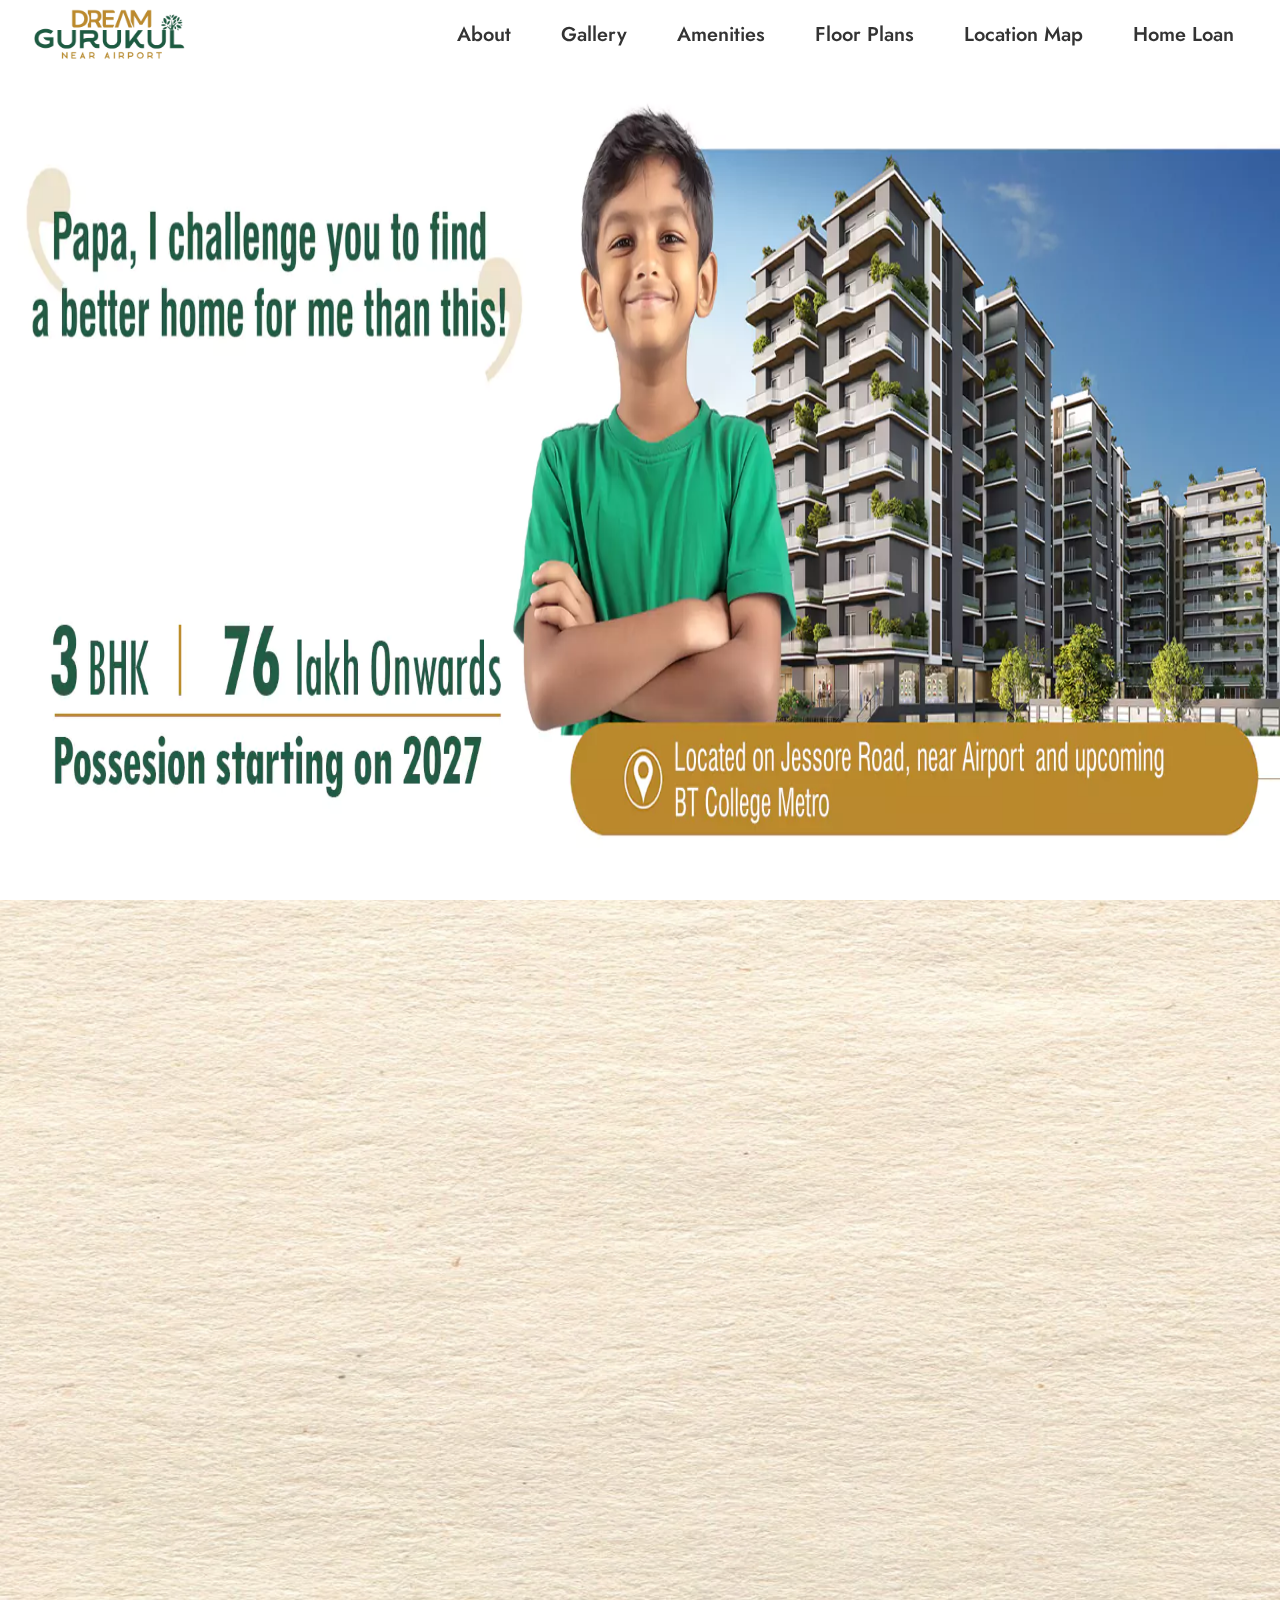
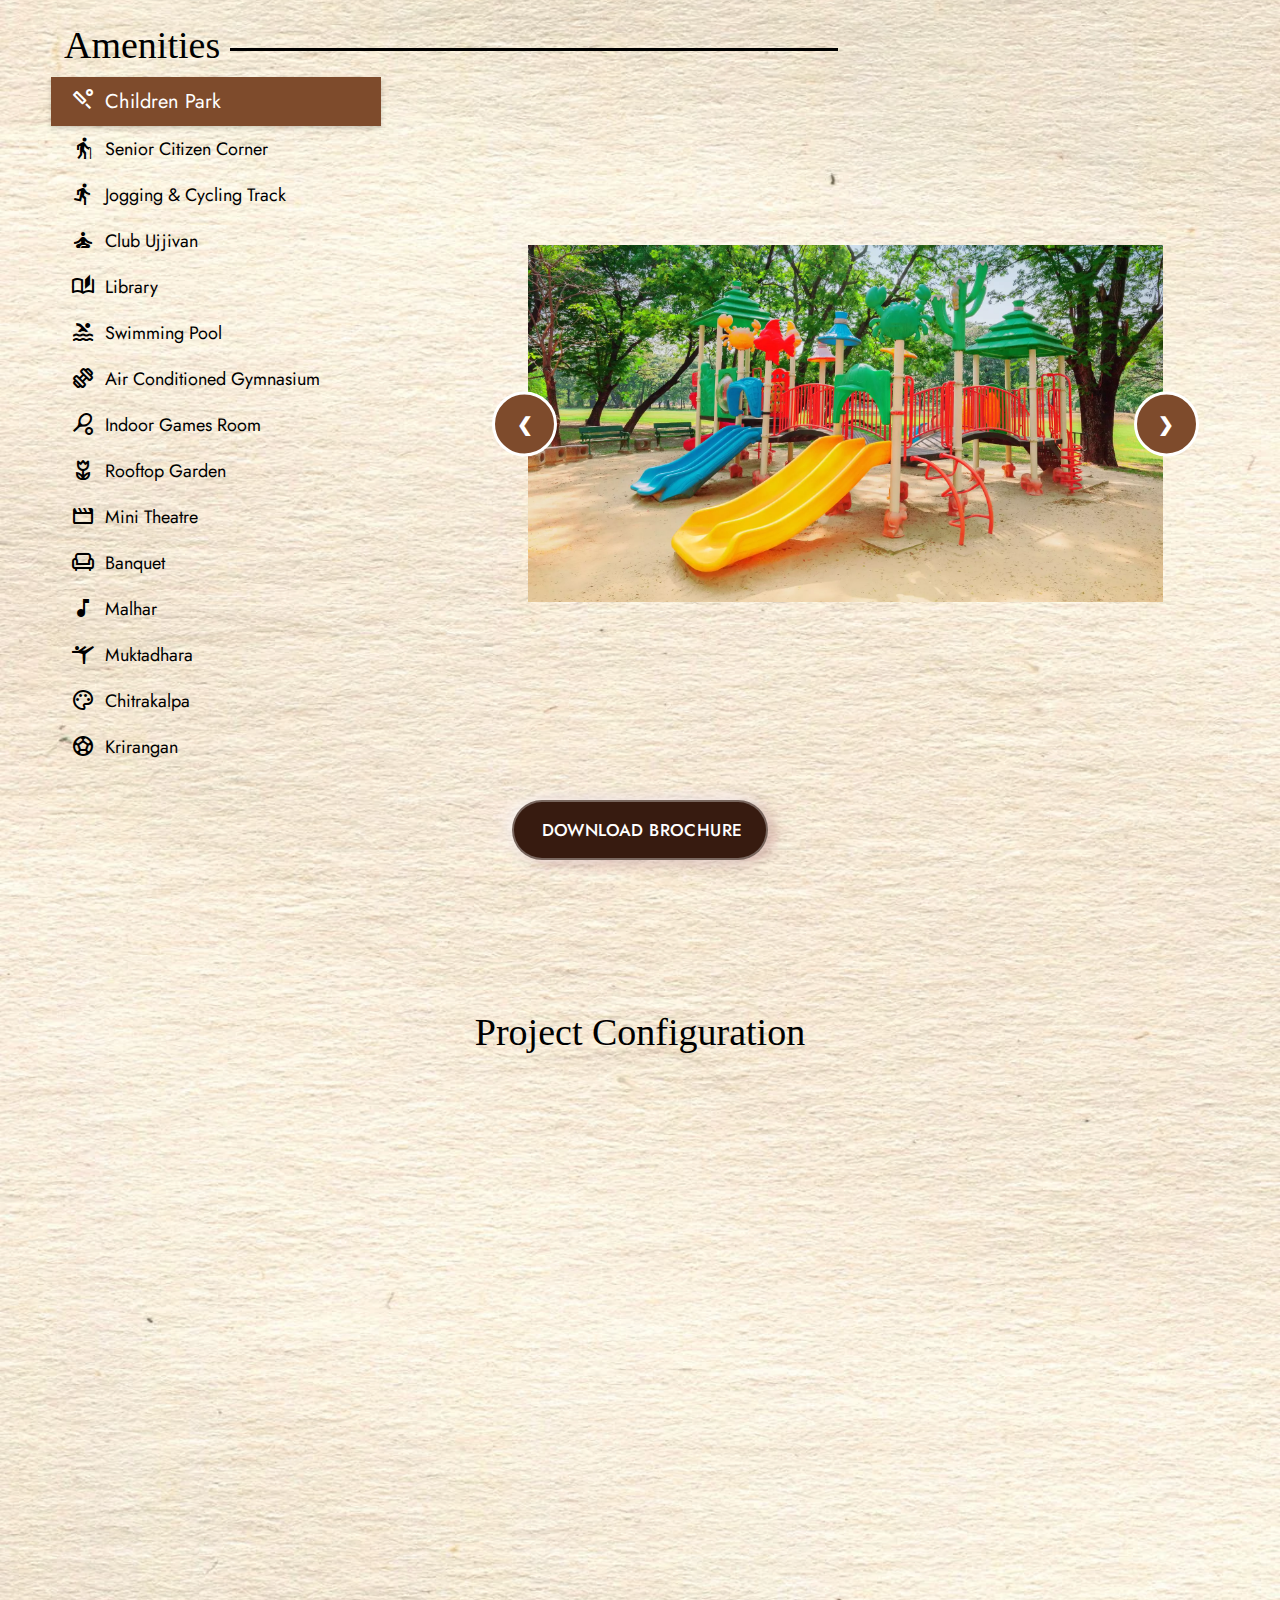
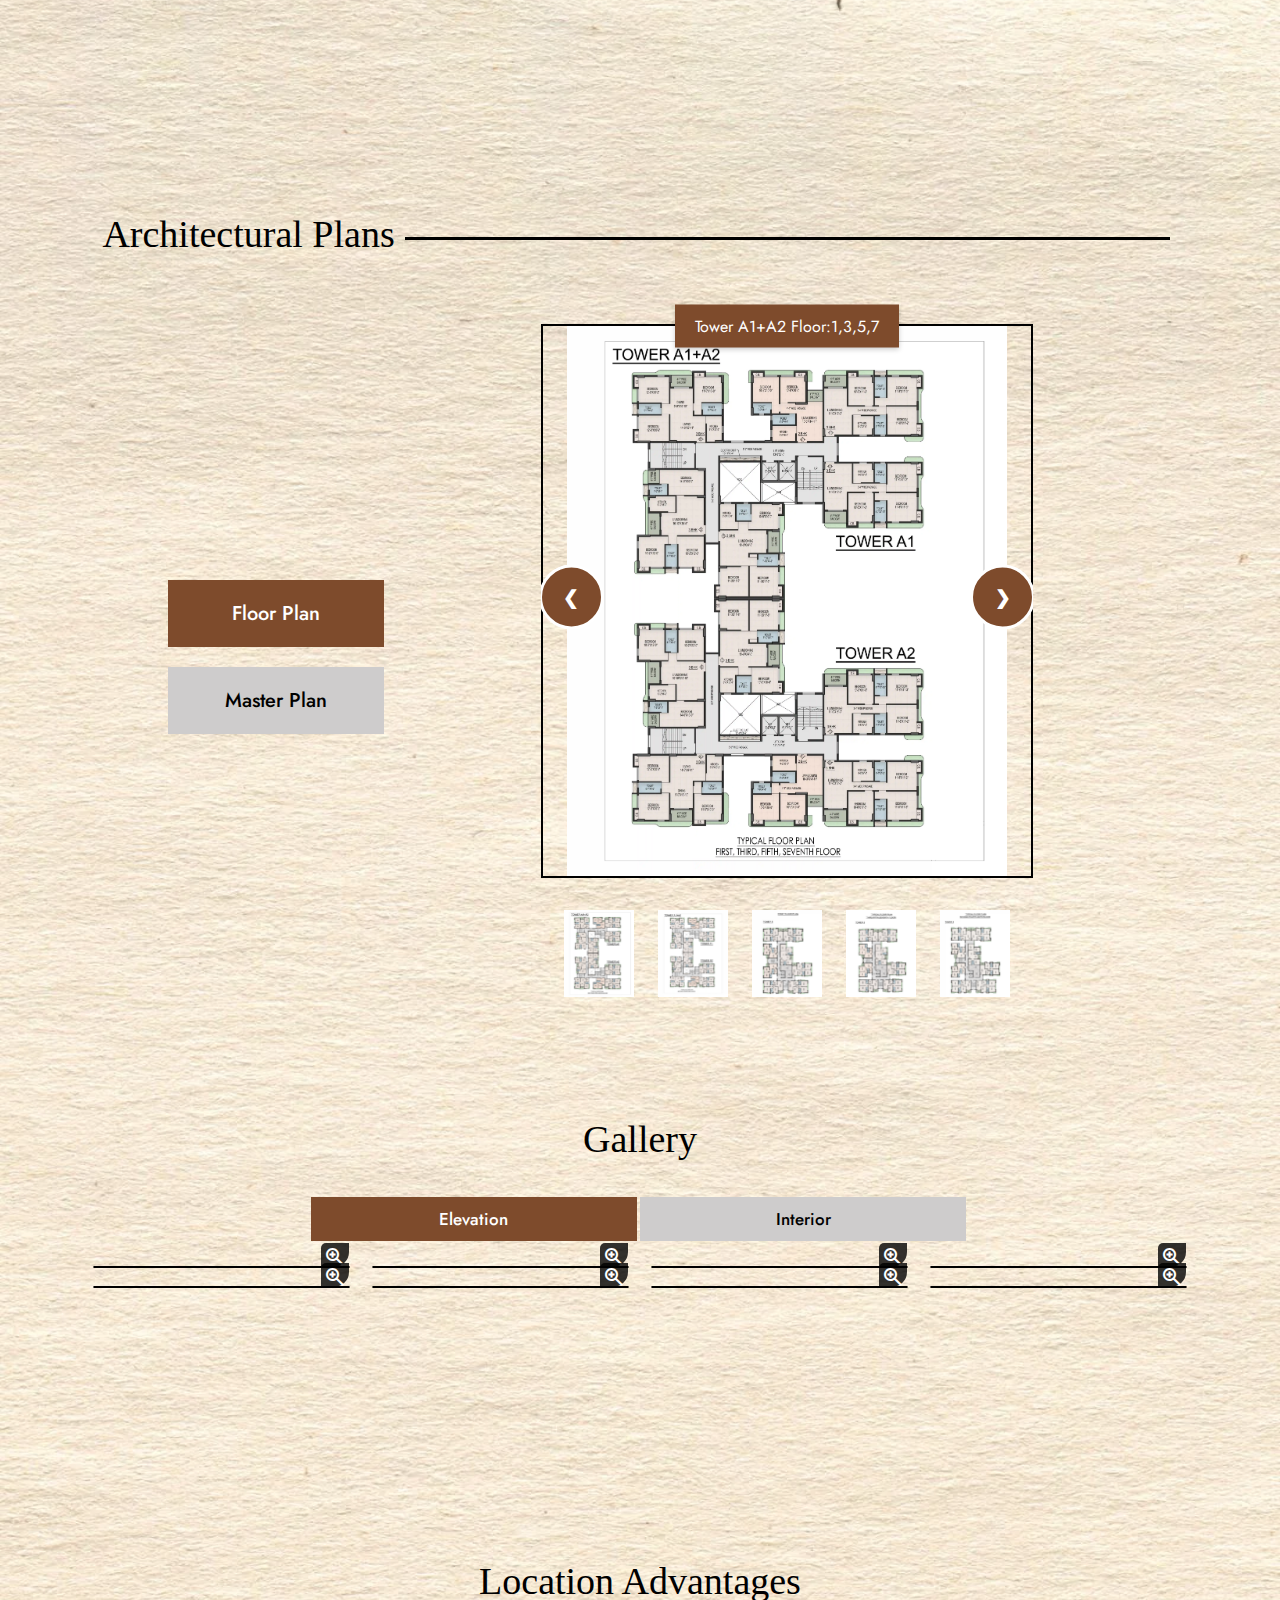
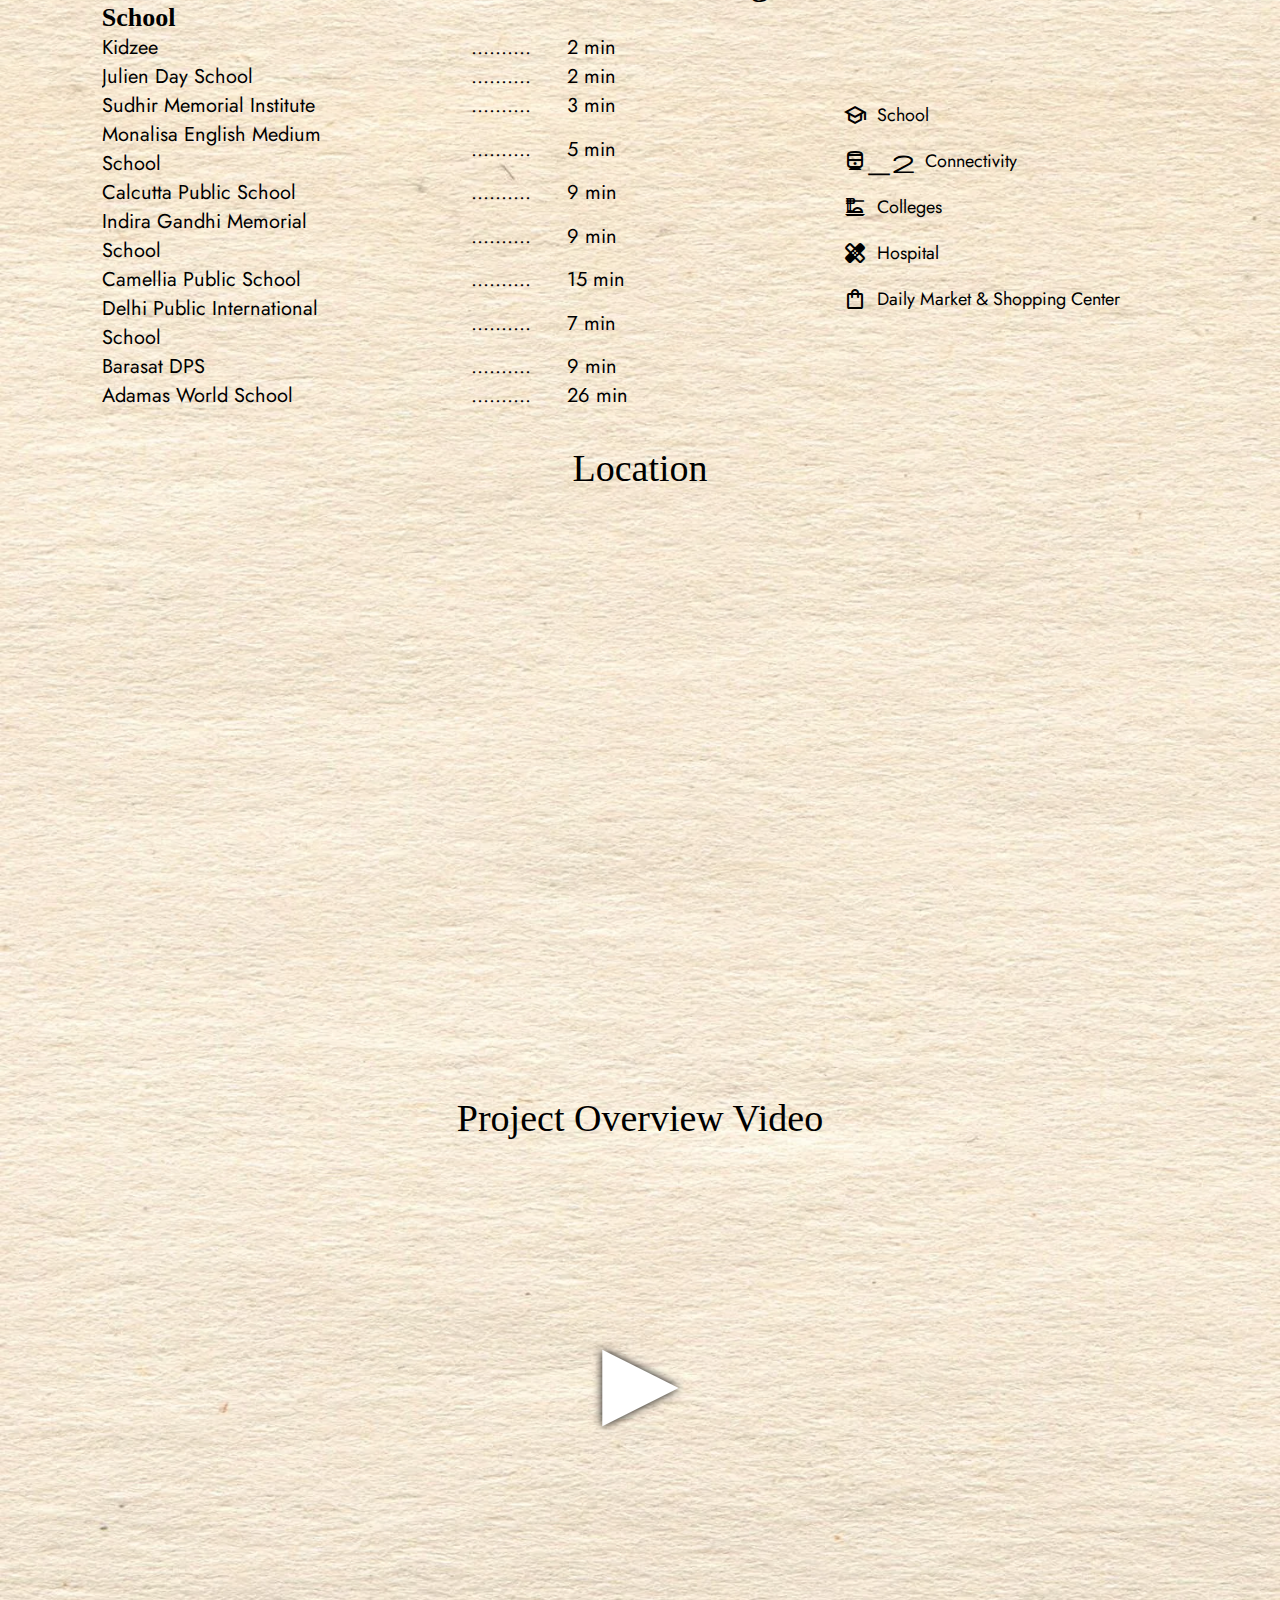
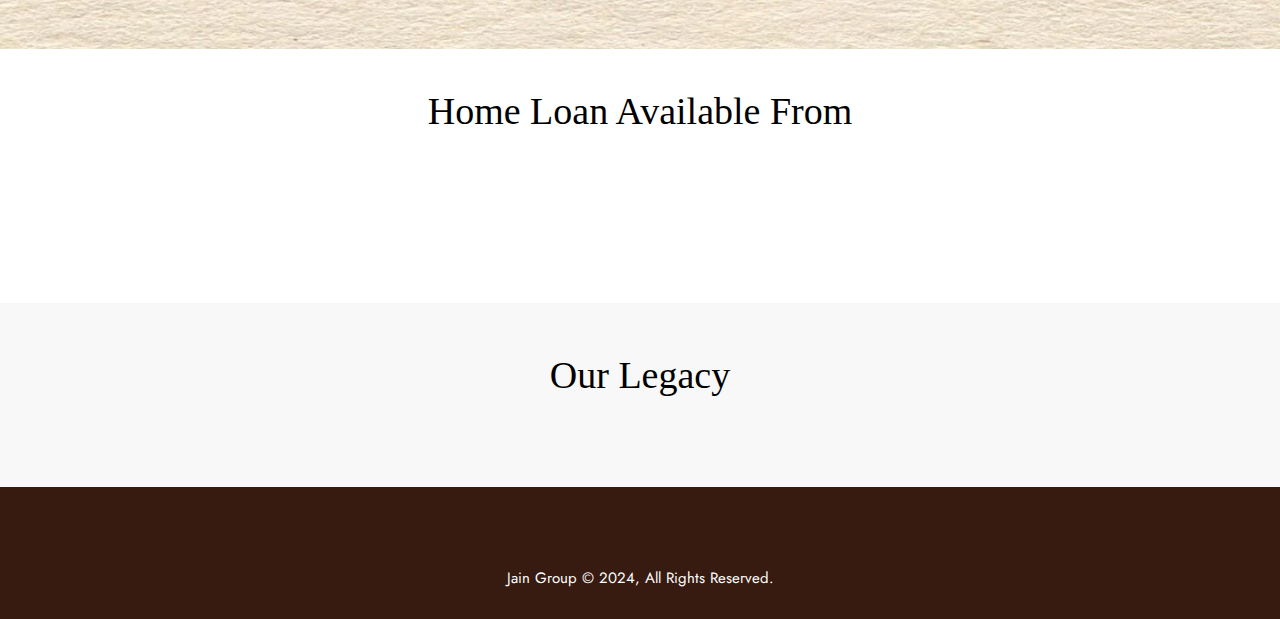
<file: dream_gurukul_madhyamgram.html>
<!DOCTYPE html>
<html lang="en">

<head>

    <!-- Google Tag Manager -->
    <script>(function (w, d, s, l, i) {
            w[l] = w[l] || []; w[l].push({
                'gtm.start':
                    new Date().getTime(), event: 'gtm.js'
            }); var f = d.getElementsByTagName(s)[0],
                j = d.createElement(s), dl = l != 'dataLayer' ? '&l=' + l : ''; j.async = true; j.src =
                    'https://www.googletagmanager.com/gtm.js?id=' + i + dl; f.parentNode.insertBefore(j, f);
        })(window, document, 'script', 'dataLayer', 'GTM-WTJ9J92W');</script>
    <!-- End Google Tag Manager -->

    <!-- Primary Meta Tags -->
    <title>Dream Gurukul | 2/3 BHK Flats in Madhyamgram</title>
    <meta name="title" content="Dream Gurukul | 2/3 BHK Flats in Madhyamgram" />
    <meta name="description"
        content="Dream Gurukul - A Project By Jain Group offering affordable 2 & 3 BHK Starting 54 Lakh in Madhyamgra,. Just 10 min from Kolkata Airport." />
    <meta name="keywords"
        content="flats in madhyamgram, apartment in madhyamgram, 2 bhk property in madhyamgram, 3 bhk property in madhyamgram ">

    <!-- Open Graph / Facebook -->
    <meta property="og:type" content="website" />
    <meta property="og:url" content="https://thejaingroup.co.in/dream_gurukul_madhyamgram.php" />
    <meta property="og:title" content="Dream Gurukul | 2/3 BHK Flats in Madhyamgram" />
    <meta property="og:description"
        content="Dream Gurukul - A Project By Jain Group offering affordable 2 & 3 BHK Starting 54 Lakh in Madhyamgra,. Just 10 min from Kolkata Airport." />
    <meta property="og:image"
        content="dream_gurukul_madhyamgram\assets\gallery images\elevation\desktop\desktop 5.webp" />

    <!-- Twitter -->
    <meta property="twitter:card" content="summary_large_image" />
    <meta property="twitter:url" content="https://thejaingroup.co.in/dream_gurukul_madhyamgram.php" />
    <meta property="twitter:title" content="Dream Gurukul | 2/3 BHK Flats in Madhyamgram" />
    <meta property="twitter:description"
        content="Dream Gurukul - A Project By Jain Group offering affordable 2 & 3 BHK Starting 54 Lakh in Madhyamgra,. Just 10 min from Kolkata Airport." />
    <meta property="twitter:image"
        content="dream_gurukul_madhyamgram\assets\gallery images\elevation\desktop\desktop 5.webp"     />


    <meta charset="UTF-8">
    <meta name="viewport" content="width=device-width, initial-scale=1.0">
    <link rel="icon" type="image/x-icon" href="dream_gurukul_madhyamgram/assets/favicon/favicon.ico">
    <link rel="preconnect" href="https://fonts.googleapis.com">
    <link rel="preconnect" href="https://fonts.gstatic.com" crossorigin>
    <link
        href="https://fonts.googleapis.com/css2?family=Poppins:ital,wght@0,100;0,200;0,300;0,400;0,500;0,600;0,700;0,800;0,900;1,100;1,200;1,300;1,400;1,500;1,600;1,700;1,800;1,900&display=swap"
        rel="stylesheet">
    <link
        href="https://fonts.googleapis.com/css2?family=Roboto:ital,wght@0,100;0,300;0,400;0,500;0,700;0,900;1,100;1,300;1,400;1,500;1,700;1,900&display=swap"
        rel="stylesheet">
    <link rel="stylesheet"
        href="https://fonts.googleapis.com/css2?family=Material+Symbols+Outlined:opsz,wght,FILL,GRAD@20..48,100..700,0..1,-50..200">
    <link href="https://fonts.googleapis.com/css2?family=Josefin+Sans:ital,wght@0,100..700;1,100..700&display=swap"
        rel="stylesheet">
    <link
        href="https://fonts.googleapis.com/css2?family=Josefin+Sans:ital,wght@0,100..700;1,100..700&family=Jost:ital,wght@0,100..900;1,100..900&display=swap"
        rel="stylesheet">
    <!-- <title>Dream World City</title> -->
    <link rel="stylesheet" href="dream_gurukul_madhyamgram/style.css">
</head>

<body>
    <!-- Google Tag Manager (noscript) -->
    <noscript><iframe src="https://www.googletagmanager.com/ns.html?id=GTM-WTJ9J92W" height="0" width="0"
            style="display:none;visibility:hidden"></iframe></noscript>
    <!-- End Google Tag Manager (noscript) -->

    <nav>
        <ul id="nav-links">
            <li>
                <a href="#main">
                    <img loading="lazy" src="dream_gurukul_madhyamgram/assets/Dream Gurukul logo.png" alt="logo">
                </a>
            </li>
        </ul>
        <ul class="nav-items" id="nav-links">
            <li>
                <a href="#about-the-project">About</a>
            </li>
            <li>
                <a href="#gallery">Gallery</a>
            </li>
            <li>
                <a href="#amenities">Amenities</a>
            </li>
            <li>
                <a href="#floor-plans">Floor Plans</a>
            </li>
            <li>
                <a href="#location-map">Location Map</a>
            </li>
            <li>
                <a href="#home-loan">Home Loan</a>
            </li>
        </ul>
        <ul class="nav-items-hamburger" id="nav-links">
            <li>
                <label class="hamburger">
                    <input type="checkbox" onclick="openMenu()" id="hamburger-checkbox">
                    <svg viewBox="0 0 32 32">
                        <path class="line line-top-bottom"
                            d="M27 10 13 10C10.8 10 9 8.2 9 6 9 3.5 10.8 2 13 2 15.2 2 17 3.8 17 6L17 26C17 28.2 18.8 30 21 30 23.2 30 25 28.2 25 26 25 23.8 23.2 22 21 22L7 22">
                        </path>
                        <path class="line" d="M7 16 27 16"></path>
                    </svg>
                </label>
            </li>
        </ul>
    </nav>
    <div class="mobile-nav">
        <ul>
            <li><a href="#main">Home</a></li>
            <li><a href="#about-the-project">Overview</a></li>
            <li><a href="#gallery">Gallery</a></li>
            <li><a href="#amenities">Amenities</a></li>
            <li><a href="#floor-plans">Floor Plans</a></li>
            <li><a href="#location-map">Location Map</a></li>
            <li><a href="#home-loan">Home Loan</a></li>
        </ul>
    </div>
    <!-- <main id="main">
        <div id="desktop-main" class="desktop-main">
            <div class="carousel-slide">
                <img src="dream_gurukul_madhyamgram/assets/dream-gurukul-landing-page-landscape-english-1.webp" alt="" loading="lazy">
            </div>
            <div class="carousel-slide">
                <img src="dream_gurukul_madhyamgram/assets/dream-gurukul-landing-page-landscape-english-2.webp" alt="" loading="lazy">
            </div>
            <div class="carousel-slide">
                <img src="dream_gurukul_madhyamgram/assets/dream-gurukul-landing-page-landscape-english-3.webp" alt="" loading="lazy">
            </div>
        </div>
        <div id="mobile-main" class="mobile-main">
            <div class="carousel-slide">
                <img src="dream_gurukul_madhyamgram/assets/dream-gurukul-landing-page-portrait-english-1.webp" alt="" loading="lazy">
            </div>
            <div class="carousel-slide">
                <img src="dream_gurukul_madhyamgram/assets/dream-gurukul-landing-page-portrait-english-2.webp" alt="" loading="lazy">
            </div>
            <div class="carousel-slide">
                <img src="dream_gurukul_madhyamgram/assets/dream-gurukul-landing-page-portrait-english-3.webp" alt="" loading="lazy">
            </div>
        </div>
    </main> -->
    <section id="home">
        <div class="video_wrapper">
            <!-- Fallback Images -->
            <picture>
                <img src="dream_gurukul_madhyamgram/assets/dream-gurukul-landing-page-portrait-english-1.webp" alt="Banner Image" class="banner_image portrait_banner">
                <img src="dream_gurukul_madhyamgram/assets/dream-gurukul-landing-page-landscape-english-2.webp" alt="Banner Image" class="banner_image landscape_banner">
            </picture>

            <!-- Video Element -->
            <video id="bannerVideo" muted loop class="banner_video" data-autoplay playsinline>
                <source data-src="dream_gurukul_madhyamgram/assets/video_mob1.mp4" type="video/mp4" media="(max-width: 768px)">
                <!-- <source data-src="assets/Banner Video Landscape.mp4" type="video/mp4" media="(min-width: 769px)">
                Your browser does not support the video tag. -->
            </video>

            <!-- Mute/Unmute Button -->
            <button id="muteToggle" class="mute-button" aria-label="Mute/Unmute Video">
                <span class="material-symbols-outlined" id="mute_button">
                    volume_off
                </span>
            </button>
        </div>
    </section>

    <div class="form-container" id="form-container">
        <form class="enquiry-form" action="dream_gurukul_madhyamgram/form_submit.php" method="post">
            <input id="utm_form_name" name="utm_form_name" type="hidden" value="registration">
            <input id="utm_source" name="utm_source" type="hidden" value="">
            <input id="utm_medium" name="utm_medium" type="hidden" value="">
            <input id="utm_content" name="utm_content" type="hidden" value="">
            <input id="utm_term" name="utm_term" type="hidden" value="">
            <input id="network" name="network" type="hidden" value="">
            <input id="campaign_id" name="campaign_id" type="hidden" value="">
            <input id="adgroup_id" name="adgroup_id" type="hidden" value="">
            <input id="gclid" name="gclid" type="hidden" value="">
            <input id="device" name="device" type="hidden" value="">
            <input id="creative" name="creative" type="hidden" value="">
            <input id="placement" name="placement" type="hidden" value="">
            <input id="extension_id" name="extension_id" type="hidden" value="">
            <input id="target_id" name="target_id" type="hidden" value="">
            <input id="loc_interest_ms" name="loc_interest_ms" type="hidden" value="">
            <input id="loc_physical_ms" name="loc_physical_ms" type="hidden" value="">
            <input id="device_model" name="device_model" type="hidden" value="">
            <input id="keyword" name="keyword" type="hidden" value="">
            <input id="match_type" name="match_type" type="hidden" value="">
            <input id="adposition" name="adposition" type="hidden" value="">
            <input id="source_id" name="source_id" type="hidden" value="">
            <input id="target" name="target" type="hidden" value="">

            <span class="material-symbols-outlined" id="close-button">close</span>
            <h2 class="form-heading">Enquire Now</h2>
            <br><br>
            <div class="group">
                <input type="text" class="input" id="nameInput" name="name" required
                    oninput="clearValidityMessage(this)">
                <span class="highlight"></span>
                <span class="bar"></span>
                <label class="form-label">Name*</label>
            </div>
            <br><br>
            <div class="group">
                <input type="number" class="input" id="phoneInput" name="phone" required pattern="[0-9]{10}"
                    oninput="clearValidityMessage(this)">
                <span class="highlight"></span>
                <span class="bar"></span>
                <label class="form-label">Phone Number*</label>
            </div>
            <br><br>
            <div class="group">
                <input type="text" class="input" id="emailInput" name="email" oninput="clearValidityMessage(this)">
                <span class="highlight"></span>
                <span class="bar"></span>
                <label class="form-label">Email Address</label>
            </div>
            <br><br>
            <div class="terms-and-condition-container">
                <input type="checkbox" class="terms-and-condition" id="terms-and-condition" checked>
                <label for="terms-and-condition">I agree to be contacted by the Jain Group on the above supplied phone
                    number and email address.*</label>
            </div>
            <br>
            <input type="submit">
        </form>
    </div>


    <section class="side-nav">
        <div class="side-nav-call">
            <span class="material-symbols-outlined">
                call
            </span>
            <p id="side-nav-phone-number">+91 95134 36882</p>
        </div>
        <div class="side-nav-whatsapp">
            <a href="https://wa.me/+919330290724?text=Interested%20in%20Dream%20Gurukul."
                target="_blank">
                <div class="side-nav-whatsapp-icon"></div>
            </a>
        </div>
        <div class="side-nav-enquiry">
            <button onclick="enquiryForm('registration')">
                Enquire Now
            </button>
        </div>
    </section>

    <section class="usp">
        <div class="usp-container">

        </div>
        <div class="usp-container"></div>
    </section>


    <section class="bottom-nav">
        <div>
            <a id="click_to_call" href="tel:+919681911911">
                <div></div>
                <span id="phone_number">+91 95134 36882</span>
            </a>
        </div>
        <div>
            <button onclick="enquiryForm('registration')">
                <div></div>Enquire Now
            </button>
        </div>
    </section>
    <section class="about-the-project" id="about-the-project" class="scroll-animation">
        <br>
        <br>
        <div class="heading">
            <!-- <p>Welcome to Dream World City</p> -->
            <h1>Overview</h1>
        </div>
        <br>
        <div class="project-about">
            <div class="project-about-icons">
                <div class="project-about-icon">
                    <!-- <img loading="lazy" width="100" height="100" src="https://img.icons8.com/ios-filled/100/city-buildings.png"
                        alt="city-buildings"> -->
                    <img loading="lazy" class="icon" width="100" height="100"
                        src="dream_gurukul_madhyamgram/assets/icon/building.webp" alt="skyscrapers" />
                    <br>
                    <p class="project-icon-text">6 Towers, G+7 Stories</p>
                </div>
                <div class="project-about-icon">
                    <!-- <img loading="lazy" width="100" height="100" src="https://img.icons8.com/ios-filled/100/bed.png" alt="bed"> -->
                    <img loading="lazy" class="icon" width="120" height="120"
                        src="dream_gurukul_madhyamgram/assets/Key-01.png" alt="giving" />
                    <br>
                    <p class="project-icon-text">Possession 2027</p>
                </div>
                <div class="project-about-icon">
                    <!-- <img loading="lazy" width="100" height="100" src="https://img.icons8.com/ios-filled/100/screen-resolution.png"
                        alt="screen-resolution"> -->
                    <img loading="lazy" class="icon" width="100" height="100"
                        src="dream_gurukul_madhyamgram/assets/icon/area.webp" alt="resize-four-directions--v1" />
                    <br>
                    <p class="project-icon-text">860 sq.ft - 1290 sq.ft SBU</p>
                </div>
                <div class="project-about-icon">
                    <!-- <img loading="lazy" width="100" height="100" src="https://img.icons8.com/material-sharp/100/rupee.png" alt="rupee"> -->
                    <img loading="lazy" class="icon" width="100" height="100"
                        src="dream_gurukul_madhyamgram/assets/icon/indian-rupee.png" alt="rupee" />
                    <br>
                    <p class="project-icon-text">2 BHK 50 Lakhs*</p>
                    <p class="project-icon-text">3 BHK 76 Lakhs*</p>
                </div>
            </div>
            <div class="about-the-project-description-container">
                <p class="project-description">Welcome to Dream Gurukul, where modern living meets the nurturing essence
                    of a Gurukul. Designed to foster creativity and growth, Dream Gurukul offers a unique blend of
                    luxury and education-focused amenities. Located in the serene environment of Madhyamgram, close to
                    Kolkata Airport, this is more than just a residence—it's a community where families thrive,
                    children’s dreams are nurtured, and lifelong memories are created. Experience a new standard of
                    living, where every detail is crafted to inspire.</p><br>
                <div class="hera-number">
                    <h3>Rera Number: </h3>
                    <p>WBRERA/P/NOR/2023/000790</p>
                    <p>rera.wb.gov.in</p>
                </div>
                <div class="hera-number-desktop">
                    <h3>Rera Number: </h3>
                    <div>
                        <p>WBRERA/P/NOR/2023/000790</p>
                        <p>rera.wb.gov.in</p>
                    </div>
                </div>
                <br>
                <br>
                <!-- <h2>Pickup and Drop Facility Available</h2><br> -->
                <button class="download-brochure" onclick="enquiryForm('brochure')">
                    Download Brochure
                </button>
            </div>
        </div>
    </section>
    <section class="amenities" id="amenities">
        <h1>Amenities</h1>
        <div class="amenities-description">
            <!-- <p class="amenities-description-desktop">Discover an unparalleled lifestyle at Dream World City in Joka,
                where every amenity elevates your living experience. Enjoy Club Hollywood, stay fit at the health club
                with a gym, steam room, and yoga room, or relax in the air-conditioned mini movie theatre and library
                lounge. Dive into the swimming pool, or enjoy a barbecue at the barbecue corner. Engage in various
                sports with cricket, football, basketball, badminton, and volleyball courts, as well as an indoor games
                room. Children can have fun in the dedicated play area. For daily needs, we have a daily convenience
                store, medical store, and ATM center. Take advantage of the multipurpose court, utility and support
                services, and a robust security management system with generator backup. Some secrets of this luxurious
                haven are best experienced firsthand.</p> -->
            <p class="amenities-description-mobile">
                Experience luxury at Dream World City, Joka, with world-class amenities. Enjoy Club Hollywood, a gym, a
                steam room, a yoga room, an air-conditioned mini movie theatre, a library lounge, a swimming pool, a
                barbecue corner, an indoor games room, a multipurpose court, and a children’s play area. For your daily
                needs, there is a daily convenience store, a medical store, an ATM, utility and support services, a
                security management system, and generator backup.
                Uncover more secrets firsthand.</p>
        </div>
        <div class="amenities-container">
            <div class="amenities-list">
                <ul id="amenities-list">
                    <li onclick="showSlide(1)"><span class="material-symbols-outlined">
                            sports_cricket
                        </span>Children Park</li>
                    <li onclick="showSlide(2)"><span class="material-symbols-outlined">
                            elderly
                        </span>Senior Citizen Corner</li>
                    <li onclick="showSlide(3)"><span class="material-symbols-outlined">
                            directions_run
                        </span>Jogging & Cycling Track</li>
                    <li onclick="showSlide(4)"><span class="material-symbols-outlined">
                            self_improvement
                        </span>Club Ujjivan</li>
                    <li onclick="showSlide(5)"><span class="material-symbols-outlined">
                            auto_stories
                        </span>Library</li>
                    <li onclick="showSlide(6)"><span class="material-symbols-outlined">
                            pool
                        </span>Swimming Pool</li>
                    <li onclick="showSlide(7)"><span class="material-symbols-outlined">
                            exercise
                        </span>Air Conditioned Gymnasium</li>
                    <li onclick="showSlide(8)"><span class="material-symbols-outlined">
                            sports_tennis
                        </span>Indoor Games Room</li>
                    <li onclick="showSlide(9)"><span class="material-symbols-outlined">
                            deceased
                        </span>Rooftop Garden</li>
                    <li onclick="showSlide(10)"><span class="material-symbols-outlined">
                            movie
                        </span>Mini Theatre</li>
                    <li onclick="showSlide(11)"><span class="material-symbols-outlined">
                            chair
                        </span>Banquet</li>
                    <li onclick="showSlide(12)"><span class="material-symbols-outlined">
                            music_note
                        </span>Malhar</li>
                    <li onclick="showSlide(13)"><span class="material-symbols-outlined">
                        sports_gymnastics
                        </span>Muktadhara</li>
                    <li onclick="showSlide(14)"><span class="material-symbols-outlined">
                            palette
                        </span>Chitrakalpa</li>
                    <li onclick="showSlide(15)"><span class="material-symbols-outlined">
                            sports_soccer
                        </span>Krirangan</li>
                </ul>
            </div>
            <div class="carousel">
                <div class="carousel-container">
                    <div class="carousel-item">
                        <img loading="lazy" class="amenities-desktop-image"
                            src="dream_gurukul_madhyamgram/assets/amenities/amenities desktop/children park.webp"
                            alt="Children Park">
                        <img loading="lazy" class="amenities-mobile-image"
                            src="dream_gurukul_madhyamgram/assets/amenities/amenities mobile/children park.webp"
                            alt="Children Park">
                        <p class="amenities-name"><span class="material-symbols-outlined">
                                sports_cricket
                            </span>Children Park</p>
                    </div>
                    <div class="carousel-item">
                        <img loading="lazy" class="amenities-desktop-image"
                            src="dream_gurukul_madhyamgram/assets/amenities/amenities desktop/senior citizen corner.webp"
                            alt="Senior Citizen Corner">
                        <img loading="lazy" class="amenities-mobile-image"
                            src="dream_gurukul_madhyamgram/assets/amenities/amenities mobile/senior citizen corner.webp"
                            alt="Senior Citizen Corner">
                        <p class="amenities-name"><span class="material-symbols-outlined">
                                elderly
                            </span>Senior Citizen Corner</p>
                    </div>
                    <div class="carousel-item">
                        <img loading="lazy" class="amenities-desktop-image"
                            src="dream_gurukul_madhyamgram/assets/amenities/amenities desktop/jogging track.webp"
                            alt="Jogging & Cycling Track">
                        <img loading="lazy" class="amenities-mobile-image"
                            src="dream_gurukul_madhyamgram/assets/amenities/amenities mobile/jogging track.webp"
                            alt="Jogging & Cycling Track">
                        <p class="amenities-name"><span class="material-symbols-outlined">
                                directions_run
                            </span>Jogging & Cycling Track</p>
                    </div>
                    <div class="carousel-item">
                        <img loading="lazy" class="amenities-desktop-image"
                            src="dream_gurukul_madhyamgram/assets/amenities/amenities desktop/club-ujjivan.webp"
                            alt="Club Ujjivan">
                        <img loading="lazy" class="amenities-mobile-image"
                            src="dream_gurukul_madhyamgram/assets/amenities/amenities mobile/club-ujjivan-portrait.webp"
                            alt="Club Ujjivan">
                        <p class="amenities-name"><span class="material-symbols-outlined">
                                self_improvement
                            </span>Club Ujjivan</p>
                    </div>
                    <div class="carousel-item">
                        <img loading="lazy" class="amenities-desktop-image"
                            src="dream_gurukul_madhyamgram/assets/amenities/amenities desktop/library desktop.webp"
                            alt="Library">
                        <img loading="lazy" class="amenities-mobile-image"
                            src="dream_gurukul_madhyamgram/assets/amenities/amenities mobile/library mobile.webp"
                            alt="Library">
                        <p class="amenities-name"><span class="material-symbols-outlined">
                                auto_stories
                            </span>Library</p>
                    </div>
                    <div class="carousel-item">
                        <img loading="lazy" class="amenities-desktop-image"
                            src="dream_gurukul_madhyamgram/assets/amenities/amenities desktop/swimming pool desktop.webp"
                            alt="Swimming Pool">
                        <img loading="lazy" class="amenities-mobile-image"
                            src="dream_gurukul_madhyamgram/assets/amenities/amenities mobile/swimming pool mobile.webp"
                            alt="Swimming Pool">
                        <p class="amenities-name"><span class="material-symbols-outlined">
                                pool
                            </span>Swimming Pool</p>
                    </div>
                    <div class="carousel-item">
                        <img loading="lazy" class="amenities-desktop-image"
                            src="dream_gurukul_madhyamgram/assets/amenities/amenities desktop/gym desktop.webp"
                            alt="Conditioned Gymnasium">
                        <img loading="lazy" class="amenities-mobile-image"
                            src="dream_gurukul_madhyamgram/assets/amenities/amenities mobile/gym mobile.webp"
                            alt="Conditioned Gymnasium">
                        <p class="amenities-name"><span class="material-symbols-outlined">
                                exercise
                            </span>Air Conditioned Gymnasium</p>
                    </div>
                    <div class="carousel-item">
                        <img loading="lazy" class="amenities-desktop-image"
                            src="dream_gurukul_madhyamgram/assets/amenities/amenities desktop/indoor games desktop.webp"
                            alt="Indoor Games Room">
                        <img loading="lazy" class="amenities-mobile-image"
                            src="dream_gurukul_madhyamgram/assets/amenities/amenities mobile/indoor games mobile.webp"
                            alt="Indoor Games Room">
                        <p class="amenities-name"><span class="material-symbols-outlined">
                                sports_tennis
                            </span>Indoor Games Room</p>
                    </div>
                    <div class="carousel-item">
                        <img loading="lazy" class="amenities-desktop-image"
                            src="dream_gurukul_madhyamgram/assets/amenities/amenities desktop/rooftop garden desktop.webp"
                            alt="Rooftop Garden">
                        <img loading="lazy" class="amenities-mobile-image"
                            src="dream_gurukul_madhyamgram/assets/amenities/amenities mobile/rooftop garden mobile.webp"
                            alt="Rooftop Garden">
                        <p class="amenities-name"><span class="material-symbols-outlined">
                                deceased
                            </span>Rooftop Garden</p>
                    </div>
                    <div class="carousel-item">
                        <img loading="lazy" class="amenities-desktop-image"
                            src="dream_gurukul_madhyamgram/assets/amenities/amenities desktop/miniplex.webp "
                            alt="Mini Theatre">
                        <img loading="lazy" class="amenities-mobile-image"
                            src="dream_gurukul_madhyamgram/assets/amenities/amenities mobile/mini-theatre.webp"
                            alt="Mini Theatre">
                        <p class="amenities-name"><span class="material-symbols-outlined">
                                movie
                            </span>Mini Theatre</p>
                    </div>
                    <div class="carousel-item">
                        <img loading="lazy" class="amenities-desktop-image"
                            src="dream_gurukul_madhyamgram/assets/amenities/amenities desktop/banquet desktop.webp"
                            alt="Banquet">
                        <img loading="lazy" class="amenities-mobile-image"
                            src="dream_gurukul_madhyamgram/assets/amenities/amenities mobile/banquet mobile.webp"
                            alt="Banquet">
                        <p class="amenities-name"><span class="material-symbols-outlined">
                                chair
                            </span>Banquet</p>
                    </div>
                    <div class="carousel-item">
                        <img loading="lazy" class="amenities-desktop-image"
                            src="dream_gurukul_madhyamgram/assets/amenities/amenities desktop/singing-room.webp"
                            alt="Malhar">
                        <img loading="lazy" class="amenities-mobile-image"
                            src="dream_gurukul_madhyamgram/assets/amenities/amenities mobile/singing-room-portrait.webp"
                            alt="Malhar">
                        <p class="amenities-name"><span class="material-symbols-outlined">
                            music_note
                            </span>Malhar</p>
                    </div>
                    <div class="carousel-item">
                        <img loading="lazy" class="amenities-desktop-image"
                            src="dream_gurukul_madhyamgram/assets/amenities/amenities desktop/dancing-room.webp" alt="Muktadhara">
                        <img loading="lazy" class="amenities-mobile-image"
                            src="dream_gurukul_madhyamgram/assets/amenities/amenities mobile/dancing-room-portrait.webp"
                            alt="Muktadhara">
                        <p class="amenities-name"><span class="material-symbols-outlined">
                            sports_gymnastics
                            </span>Muktadhara</p>
                    </div>
                    <div class="carousel-item">
                        <img loading="lazy" class="amenities-desktop-image"
                            src="dream_gurukul_madhyamgram/assets/amenities/amenities desktop/art-room.webp" alt="Chitrakalpa">
                        <img loading="lazy" class="amenities-mobile-image"
                            src="dream_gurukul_madhyamgram/assets/amenities/amenities mobile/art-room-portrait.webp" alt="Chitrakalpa">
                        <p class="amenities-name"><span class="material-symbols-outlined">
                            palette
                            </span>Chitrakalpa</p>
                    </div>

                    <div class="carousel-item">
                        <img loading="lazy" class="amenities-desktop-image"
                            src="dream_gurukul_madhyamgram/assets/amenities/amenities desktop/Play ground.webp" alt="Krirangan">
                        <img loading="lazy" class="amenities-mobile-image"
                            src="dream_gurukul_madhyamgram/assets/amenities/amenities mobile/Play ground portrait.webp" alt="Krirangan">
                        <p class="amenities-name"><span class="material-symbols-outlined">
                            sports_soccer
                            </span>Krirangan</p>
                    </div>
                    <!-- Add more items as needed -->
                </div>
                <button class="carousel-control prev" onclick="prevSlide()">&#10094;</button>
                <button class="carousel-control next" onclick="nextSlide()">&#10095;</button>
            </div>
        </div>
        <button class="download-brochure" id="amenities-download-brochure" onclick="enquiryForm('brochure')">
            Download Brochure
        </button>
    </section>
    <section class="unit-details">
        <h1>Project Configuration</h1>
        <br>
        <div class="unit-cards">
            <div class="unit-card">
                <h3>Unit</h3>
                <p>2 BHK</p>
                <br>
                <br>
                <h3>Sizes</h3>
                <p>860 - 875 sq.ft</p>
                <button class="view-details" onclick="enquiryForm('registration')">
                    View Details
                </button>
            </div>
            <div class="unit-card">
                <h3>Unit</h3>
                <p>3 BHK</p>
                <br>
                <br>
                <h3>Sizes</h3>
                <p>1225 - 1290 sq.ft</p>
                <button class="view-details" onclick="enquiryForm('registration')">
                    View Details
                </button>
            </div>
        </div>
    </section>

    <h1 class="floor-plans-heading-desktop">Architectural Plans</h1>
    <section class="floor-plans-section" id="floor-plans">
        <h1 class="floor-plans-heading-mobile">Architectural Plans</h1>
        <div class="floor-plans-tabs">
            <button class="floor-plans-tab" onclick="floorPlanShowTab(1)">Floor Plan</button>
            <button class="floor-plans-tab" onclick="floorPlanShowTab(2)">Master Plan</button>
        </div>
        <div class="floor-plans-images">
            <div class="floor-plans-tab-content">
                <div class="floor-plans">
                    <div class="floor-plans-container">
                        <div class="floor-plans-item">
                            <p class="unit-plan-size">Tower A1+A2 Floor:1,3,5,7</p>
                            <!-- <button class="floor-plans-view-button" onclick="enquiryForm('floor plan')">View
                                Plan</button> -->
                            <img loading="lazy"
                                src="dream_gurukul_madhyamgram/assets/Floor and Master plans/Floor plan-26.webp"
                                alt="Floor Plan 1">
                        </div>
                        <div class="floor-plans-item">
                            <p class="unit-plan-size">Tower A1+A2 Floor:2,4,6</p>
                            <!-- <button class="floor-plans-view-button" onclick="enquiryForm('floor plan')">View
                                Plan</button> -->
                            <img loading="lazy"
                                src="dream_gurukul_madhyamgram/assets/Floor and Master plans/Floor plan-27.webp"
                                alt="Floor Plan 2">
                        </div>
                        <div class="floor-plans-item">
                            <p class="unit-plan-size">Tower B First Floor</p>
                            <!-- <button class="floor-plans-view-button" onclick="enquiryForm('floor plan')">View
                                Plan</button> -->
                            <img loading="lazy"
                                src="dream_gurukul_madhyamgram/assets/Floor and Master plans/Floor plan-28.webp"
                                alt="Floor Plan 3">
                        </div>
                        <div class="floor-plans-item">
                            <p class="unit-plan-size">Tower B Floor:3,5,7</p>
                            <!-- <button class="floor-plans-view-button" onclick="enquiryForm('floor plan')">View
                                Plan</button> -->
                            <img loading="lazy"
                                src="dream_gurukul_madhyamgram/assets/Floor and Master plans/Floor plan-30.webp"
                                alt="Floor Plan 3">
                        </div>
                        <div class="floor-plans-item">
                            <p class="unit-plan-size">Tower B Floor:2,4,6</p>
                            <!-- <button class="floor-plans-view-button" onclick="enquiryForm('floor plan')">View
                                Plan</button> -->
                            <img loading="lazy"
                                src="dream_gurukul_madhyamgram/assets/Floor and Master plans/Floor plan-29.webp"
                                alt="Floor Plan 3">
                        </div>
                        <!-- Add more items as needed -->
                    </div>
                    <button class="floor-plans-control prev" onclick="floorPlansprevSlide()">
                        &#10094;
                    </button>
                    <button class="floor-plans-control next" onclick="floorPlansnextSlide()">
                        &#10095;
                    </button>
                </div>
                <div class="thumbnail-strip">
                    <img loading="lazy" src="dream_gurukul_madhyamgram/assets/Floor and Master plans/Floor plan-26.webp"
                        alt="Floor Plan 1" onclick="floorPlansShowSlide(0)">
                    <img loading="lazy" src="dream_gurukul_madhyamgram/assets/Floor and Master plans/Floor plan-27.webp"
                        alt="Floor Plan 2" onclick="floorPlansShowSlide(1)">
                        <img loading="lazy" src="dream_gurukul_madhyamgram/assets/Floor and Master plans/Floor plan-28.webp"
                        alt="Floor Plan 1" onclick="floorPlansShowSlide(2)">
                    <img loading="lazy" src="dream_gurukul_madhyamgram/assets/Floor and Master plans/Floor plan-30.webp"
                        alt="Floor Plan 3" onclick="floorPlansShowSlide(3)">
                    <img loading="lazy" src="dream_gurukul_madhyamgram/assets/Floor and Master plans/Floor plan-29.webp"
                        alt="Floor Plan 3" onclick="floorPlansShowSlide(4)">
                    <!-- Add more thumbnails as needed -->
                </div>
            </div>
            <div class="floor-plans-tab-content hidden">
                <div class="master-floor-plans">
                    <div class="master-floor-plans-container">
                        <div class="master-floor-plans-item">
                            <!-- <p class="unit-plan-size">London Cluster</p> -->
                            <!-- <button class="floor-plans-view-button" onclick="enquiryForm('floor plan')">View
                                Plan</button> -->
                            <img loading="lazy"
                                src="dream_gurukul_madhyamgram/assets/Floor and Master plans/Master Plan-31.webp"
                                alt="Master Plan 1">
                        </div>
                        <!-- <div class="master-floor-plans-item">
                            <p class="unit-plan-size">Paris Cluster</p>
                            <button class="floor-plans-view-button" onclick="enquiryForm('floor plan')">View
                                Plan</button>
                            <img loading="lazy" src="dream_gurukul_madhyamgram/assets/Floor and Master plans/paris master plan.jpg"
                                alt="Master Plan 2">
                        </div> -->
                        <!-- Add more items as needed -->
                    </div>
                    <!-- <button class="floor-plans-control prev" id="master-plan-control"
                        onclick="masterFloorPlansprevSlide()">
                        &#10094;
                    </button>
                    <button class="floor-plans-control next" id="master-plan-control"
                        onclick="masterFloorPlansNextSlide()">
                        &#10095;
                    </button> -->
                </div>
                <!-- <div class="thumbnail-strip" id="master-plan-strip">
                    <img loading="lazy" src="dream_gurukul_madhyamgram/assets/Floor and Master plans/master Plan London-01.jpg" alt="Master Plan 1"
                        onclick="masterfloorPlansShowSlide(0)">
                    <img loading="lazy" src="dream_gurukul_madhyamgram/assets/Floor and Master plans/paris master plan.jpg" alt="Master Plan 2"
                        onclick="masterfloorPlansShowSlide(1)">
                    Add more thumbnails as needed -->
                <!-- </div> -->
            </div>
        </div>
        <!-- Image Modal -->
        <div id="imageModal" class="image-modal">
            <span class="image-modal-close" onclick="closeModal()">&times;</span>
            <img class="image-modal-content" id="modalImage">
        </div>
    </section>

    <section class="gallery" id="gallery">
        <h1>Gallery</h1>
        <br>
        <br>
        <div class="gallery-tabs">
            <!-- <button class="gallery-tab" onclick="showTab(1)">Actual Image</button> -->
            <button class="gallery-tab" onclick="showTab(1)">Elevation</button>
            <button class="gallery-tab" onclick="showTab(2)">Interior</button>
        </div>
        <div class="gallery-images">
            <!-- <div class="gallery-tab-content">
                <div class="gallery-mobile-images">
                    <div class="img-container">
                        <img loading="lazy" src="dream_gurukul_madhyamgram/assets/gallery images/actual image/16.webp" alt="Image 1">
                        <span class="material-symbols-outlined" id="zoom-icon">zoom_in
                        </span>
                    </div>
                    <div class="img-container">
                        <img loading="lazy" src="dream_gurukul_madhyamgram/assets/gallery images/actual image/2.webp" alt="Image 1">
                        <span class="material-symbols-outlined" id="zoom-icon">zoom_in
                        </span>
                    </div>
                    <div class="img-container">
                        <img loading="lazy" src="dream_gurukul_madhyamgram/assets/gallery images/actual image/8.webp" alt="Image 1">
                        <span class="material-symbols-outlined" id="zoom-icon">zoom_in
                        </span>
                    </div>
                </div>
                <div class="gallery-mobile-images">
                    <div class="img-container">
                        <img loading="lazy" src="dream_gurukul_madhyamgram/assets/gallery images/actual image/17.webp" alt="Image 3">
                        <span class="material-symbols-outlined" id="zoom-icon">zoom_in
                        </span>
                    </div>
                    <div class="img-container">
                        <img loading="lazy" src="dream_gurukul_madhyamgram/assets/gallery images/actual image/10.webp" alt="Image 3">
                        <span class="material-symbols-outlined" id="zoom-icon">zoom_in
                        </span>
                    </div>
                    <div class="img-container">
                        <img loading="lazy" src="dream_gurukul_madhyamgram/assets/gallery images/actual image/1.webp" alt="Image 1">
                        <span class="material-symbols-outlined" id="zoom-icon">zoom_in
                        </span>
                    </div>
                </div>
                <div class="gallery-desktop-images">
                    <div class="img-container">
                        <img loading="lazy" src="dream_gurukul_madhyamgram/assets/gallery images/actual image/1.webp" alt="Image 1">
                        <span class="material-symbols-outlined" id="zoom-icon">zoom_in
                        </span>
                    </div>
                    <div class="img-container">
                        <img loading="lazy" src="dream_gurukul_madhyamgram/assets/gallery images/actual image/2.webp" alt="Image 1">
                        <span class="material-symbols-outlined" id="zoom-icon">zoom_in
                        </span>
                    </div>
                </div>
                <div class="gallery-desktop-images">
                    <div class="img-container">
                        <img loading="lazy" src="dream_gurukul_madhyamgram/assets/gallery images/actual image/3.webp" alt="Image 1">
                        <span class="material-symbols-outlined" id="zoom-icon">zoom_in
                        </span>
                    </div>
                    <div class="img-container">
                        <img loading="lazy" src="dream_gurukul_madhyamgram/assets/gallery images/actual image/5.webp" alt="Image 1">
                        <span class="material-symbols-outlined" id="zoom-icon">zoom_in
                        </span>
                    </div>

                </div>
                <div class="gallery-desktop-images">
                    <div class="img-container">
                        <img loading="lazy" src="dream_gurukul_madhyamgram/assets/gallery images/actual image/8.webp" alt="Image 1">
                        <span class="material-symbols-outlined" id="zoom-icon">zoom_in
                        </span>
                    </div>
                    <div class="img-container">
                        <img loading="lazy" src="dream_gurukul_madhyamgram/assets/gallery images/actual image/6.webp" alt="Image 1">
                        <span class="material-symbols-outlined" id="zoom-icon">zoom_in
                        </span>
                    </div>
                </div>
                <div class="gallery-desktop-images">
                    <div class="img-container">
                        <img loading="lazy" src="dream_gurukul_madhyamgram/assets/gallery images/actual image/10.webp" alt="Image 3">
                        <span class="material-symbols-outlined" id="zoom-icon">zoom_in
                        </span>
                    </div>
                    <div class="img-container">
                        <img loading="lazy" src="dream_gurukul_madhyamgram/assets/gallery images/actual image/7.webp" alt="Image 3">
                        <span class="material-symbols-outlined" id="zoom-icon">zoom_in
                        </span>
                    </div>
                </div>
                Repeat for other images as needed -->
            <!-- </div>  -->
            <div class="gallery-tab-content">
                <div class="gallery-mobile-images">
                    <div class="img-container">
                        <img loading="lazy"
                            src="dream_gurukul_madhyamgram/assets/gallery images/elevation/mobile/Dream Gurukul elevation vertical 7.webp"
                            alt="Image 3">
                        <span class="material-symbols-outlined" id="zoom-icon">zoom_in
                        </span>
                    </div>
                    <div class="img-container">
                        <img loading="lazy"
                            src="dream_gurukul_madhyamgram/assets/gallery images/elevation/mobile/Dream Gurukul elevation vertical 1.webp"
                            alt="Image 1">
                        <span class="material-symbols-outlined" id="zoom-icon">zoom_in
                        </span>
                    </div>
                    <div class="img-container">
                        <img loading="lazy"
                            src="dream_gurukul_madhyamgram/assets/gallery images/elevation/mobile/Dream Gurukul elevation vertical 5.webp"
                            alt="Image 1">
                        <span class="material-symbols-outlined" id="zoom-icon">zoom_in
                        </span>
                    </div>
                </div>
                <div class="gallery-mobile-images">
                    <div class="img-container">
                        <img loading="lazy"
                            src="dream_gurukul_madhyamgram/assets/gallery images/elevation/mobile/Dream Gurukul elevation vertical 10.webp"
                            alt="Image 1">
                        <span class="material-symbols-outlined" id="zoom-icon">zoom_in
                        </span>
                    </div>
                    <div class="img-container">
                        <img loading="lazy"
                            src="dream_gurukul_madhyamgram/assets/gallery images/elevation/mobile/Dream Gurukul elevation vertical 6.webp"
                            alt="Image 1">
                        <span class="material-symbols-outlined" id="zoom-icon">zoom_in
                        </span>
                    </div>
                    <div class="img-container">
                        <img loading="lazy"
                            src="dream_gurukul_madhyamgram/assets/gallery images/elevation/mobile/Dream Gurukul elevation vertical 4.webp"
                            alt="Image 1">
                        <span class="material-symbols-outlined" id="zoom-icon">zoom_in
                        </span>
                    </div>
                </div>
                <div class="gallery-desktop-images">
                    <div class="img-container">
                        <img loading="lazy"
                            src="dream_gurukul_madhyamgram/assets/gallery images/elevation/desktop/Dream Gurukul Elevation Landscape-17.webp"
                            alt="Image 3">
                        <span class="material-symbols-outlined" id="zoom-icon">zoom_in
                        </span>
                    </div>
                    <div class="img-container">
                        <img loading="lazy"
                            src="dream_gurukul_madhyamgram/assets/gallery images/elevation/desktop/Dream Gurukul Elevation Landscape-18.webp"
                            alt="Image 1">
                        <span class="material-symbols-outlined" id="zoom-icon">zoom_in
                        </span>
                    </div>
                </div>
                <div class="gallery-desktop-images">
                    <div class="img-container">
                        <img loading="lazy"
                            src="dream_gurukul_madhyamgram/assets/gallery images/elevation/desktop/Dream Gurukul Elevation Landscape-20.webp"
                            alt="Image 1">
                        <span class="material-symbols-outlined" id="zoom-icon">zoom_in
                        </span>
                    </div>
                    <div class="img-container">
                        <img loading="lazy"
                            src="dream_gurukul_madhyamgram/assets/gallery images/elevation/desktop/Dream Gurukul Elevation Landscape-21.webp"
                            alt="Image 1">
                        <span class="material-symbols-outlined" id="zoom-icon">zoom_in
                        </span>
                    </div>
                </div>
                <div class="gallery-desktop-images">
                    <div class="img-container">
                        <img loading="lazy"
                            src="dream_gurukul_madhyamgram/assets/gallery images/elevation/desktop/Dream Gurukul Elevation Landscape-22.webp"
                            alt="Image 3">
                        <span class="material-symbols-outlined" id="zoom-icon">zoom_in
                        </span>
                    </div>
                    <div class="img-container">
                        <img loading="lazy"
                            src="dream_gurukul_madhyamgram/assets/gallery images/elevation/desktop/Dream Gurukul Elevation Landscape-16.webp"
                            alt="Image 1">
                        <span class="material-symbols-outlined" id="zoom-icon">zoom_in
                        </span>
                    </div>
                </div>
                <div class="gallery-desktop-images">
                    <div class="img-container">
                        <img loading="lazy"
                            src="dream_gurukul_madhyamgram/assets/gallery images/elevation/desktop/Dream Gurukul Elevation Landscape-23.webp"
                            alt="Image 1">
                        <span class="material-symbols-outlined" id="zoom-icon">zoom_in
                        </span>
                    </div>
                    <div class="img-container">
                        <img loading="lazy"
                            src="dream_gurukul_madhyamgram/assets/gallery images/elevation/desktop/Dream-Gurukul-Elevation-Landscape-15.webp"
                            alt="Image 1">
                        <span class="material-symbols-outlined" id="zoom-icon">zoom_in
                        </span>
                    </div>
                </div>
            </div>
            <div class="gallery-tab-content">
                <div class="gallery-mobile-images">
                    <div class="img-container">
                        <img loading="lazy"
                            src="dream_gurukul_madhyamgram/assets/gallery images/interior/Living room.webp"
                            alt="Image 3">
                        <span class="material-symbols-outlined" id="zoom-icon">zoom_in
                        </span>
                    </div>
                    <div class="img-container">
                        <img loading="lazy"
                            src="dream_gurukul_madhyamgram/assets/gallery images/interior/1st bedroom 1.webp"
                            alt="Image 1">
                        <span class="material-symbols-outlined" id="zoom-icon">zoom_in
                        </span>
                    </div>
                    <div class="img-container">
                        <img loading="lazy"
                            src="dream_gurukul_madhyamgram/assets/gallery images/interior/Master bedroom.webp"
                            alt="Image 3">
                        <span class="material-symbols-outlined" id="zoom-icon">zoom_in
                        </span>
                    </div>
                    <div class="img-container">
                        <img loading="lazy" src="dream_gurukul_madhyamgram/assets/gallery images/interior/toilet.webp"
                            alt="Image 3">
                        <span class="material-symbols-outlined" id="zoom-icon">zoom_in
                        </span>
                    </div>
                </div>
                <div class="gallery-mobile-images">
                    <div class="img-container">
                        <img loading="lazy"
                            src="dream_gurukul_madhyamgram/assets/gallery images/interior/Living room 1.webp"
                            alt="Image 3">
                        <span class="material-symbols-outlined" id="zoom-icon">zoom_in
                        </span>
                    </div>
                    <div class="img-container">
                        <img loading="lazy"
                            src="dream_gurukul_madhyamgram/assets/gallery images/interior/1st bedroom.webp"
                            alt="Image 3">
                        <span class="material-symbols-outlined" id="zoom-icon">zoom_in
                        </span>
                    </div>
                    <div class="img-container">
                        <img loading="lazy" src="dream_gurukul_madhyamgram/assets/gallery images/interior/kitchen.webp"
                            alt="Image 3">
                        <span class="material-symbols-outlined" id="zoom-icon">zoom_in
                        </span>
                    </div>
                    <div class="img-container">
                        <img loading="lazy"
                            src="dream_gurukul_madhyamgram/assets/gallery images/interior/2nd bathroom.webp"
                            alt="Image 3">
                        <span class="material-symbols-outlined" id="zoom-icon">zoom_in
                        </span>
                    </div>
                </div>
                <div class="gallery-desktop-images">
                    <div class="img-container">
                        <img loading="lazy"
                            src="dream_gurukul_madhyamgram/assets/gallery images/interior/Living room.webp"
                            alt="Image 3">
                        <span class="material-symbols-outlined" id="zoom-icon">zoom_in
                        </span>
                    </div>
                    <div class="img-container">
                        <img loading="lazy"
                            src="dream_gurukul_madhyamgram/assets/gallery images/interior/1st bedroom.webp"
                            alt="Image 3">
                        <span class="material-symbols-outlined" id="zoom-icon">zoom_in
                        </span>
                    </div>
                </div>
                <div class="gallery-desktop-images">
                    <div class="img-container">
                        <img loading="lazy"
                            src="dream_gurukul_madhyamgram/assets/gallery images/interior/Living room 1.webp"
                            alt="Image 3">
                        <span class="material-symbols-outlined" id="zoom-icon">zoom_in
                        </span>
                    </div>
                    <div class="img-container">
                        <img loading="lazy"
                            src="dream_gurukul_madhyamgram/assets/gallery images/interior/1st bedroom 1.webp"
                            alt="Image 3">
                        <span class="material-symbols-outlined" id="zoom-icon">zoom_in
                        </span>
                    </div>
                </div>
                <div class="gallery-desktop-images">
                    <div class="img-container">
                        <img loading="lazy"
                            src="dream_gurukul_madhyamgram/assets/gallery images/interior/Master bedroom.webp"
                            alt="Image 3">
                        <span class="material-symbols-outlined" id="zoom-icon">zoom_in
                        </span>
                    </div>
                    <div class="img-container">
                        <img loading="lazy" src="dream_gurukul_madhyamgram/assets/gallery images/interior/kitchen.webp"
                            alt="Image 3">
                        <span class="material-symbols-outlined" id="zoom-icon">zoom_in
                        </span>
                    </div>
                </div>
                <div class="gallery-desktop-images">
                    <div class="img-container">
                        <img loading="lazy"
                            src="dream_gurukul_madhyamgram/assets/gallery images/interior/2nd bathroom.webp"
                            alt="Image 3">
                        <span class="material-symbols-outlined" id="zoom-icon">zoom_in
                        </span>
                    </div>
                    <div class="img-container">
                        <img loading="lazy" src="dream_gurukul_madhyamgram/assets/gallery images/interior/toilet.webp"
                            alt="Image 3">
                        <span class="material-symbols-outlined" id="zoom-icon">zoom_in
                        </span>
                    </div>
                </div>
            </div>
        </div>
        <!-- <div id="modal" class="modal" onclick="closeModal()">
            <span class="close">&times;</span>
            <img loading="lazy" class="modal-content" id="modal-image">
        </div> -->
    </section>

    <section class="location-map" id="location-map">
        <h1>Location Advantages</h1>
        <div class="location-container">
            <div class="location-list">
                <ul id="location-list">
                    <li onclick="showLocation(0)"><span class="material-symbols-outlined">
                            school
                        </span>School</li>
                    <li onclick="showLocation(1)"><span class="material-symbols-outlined">
                            directions_railway_2
                        </span>Connectivity</li>
                    <li onclick="showLocation(2)"><span class="material-symbols-outlined">
                            dinner_dining
                        </span>Colleges</li>
                    <li onclick="showLocation(3)"><span class="material-symbols-outlined">
                            healing
                        </span>Hospital</li>

                    <li onclick="showLocation(4)"><span class="material-symbols-outlined">
                            shopping_bag
                        </span>Daily Market & Shopping Center</li>

                </ul>
            </div>
            <div class="map-carousel">
                <div class="map-container">
                    <div class="map-item">
                        <ul>
                            <li>
                                <h2>School</h2>
                            </li>
                            <li>
                                <div class="location-name"> Kidzee</div>
                                <div class="location-dots">..........</div>
                                <div class="location-dots-mobile">.....</div>
                                <div class="location-time">2 min</div>
                            </li>
                            <li>
                                <div class="location-name"> Julien Day School</div>
                                <div class="location-dots">..........</div>
                                <div class="location-dots-mobile">.....</div>
                                <div class="location-time">2 min</div>
                            </li>
                            <li>
                                <div class="location-name">Sudhir Memorial Institute</div>
                                <div class="location-dots">..........</div>
                                <div class="location-dots-mobile">.....</div>
                                <div class="location-time">3 min</div>
                            </li>
                            <li>
                                <div class="location-name">Monalisa English Medium School</div>
                                <div class="location-dots">..........</div>
                                <div class="location-dots-mobile">.....</div>
                                <div class="location-time">5 min</div>
                            </li>
                            <li>
                                <div class="location-name">Calcutta Public School</div>
                                <div class="location-dots">..........</div>
                                <div class="location-dots-mobile">.....</div>
                                <div class="location-time">9 min</div>
                            </li>
                            <li>
                                <div class="location-name">Indira Gandhi Memorial School</div>
                                <div class="location-dots">..........</div>
                                <div class="location-dots-mobile">.....</div>
                                <div class="location-time">9 min</div>
                            </li>
                            <li>
                                <div class="location-name"> Camellia Public School</div>
                                <div class="location-dots">..........</div>
                                <div class="location-dots-mobile">.....</div>
                                <div class="location-time">15 min</div>
                            </li>
                            <li>
                                <div class="location-name">Delhi Public International School</div>
                                <div class="location-dots">..........</div>
                                <div class="location-dots-mobile">.....</div>
                                <div class="location-time">7 min</div>
                            </li>
                            <li>
                                <div class="location-name"> Barasat DPS</div>
                                <div class="location-dots">..........</div>
                                <div class="location-dots-mobile">.....</div>
                                <div class="location-time">9 min</div>
                            </li>
                            <li>
                                <div class="location-name"> Adamas World School</div>
                                <div class="location-dots">..........</div>
                                <div class="location-dots-mobile">.....</div>
                                <div class="location-time">26 min</div>
                            </li>
                        </ul>
                    </div>
                    <div class="map-item">
                        <ul>
                            <li>
                                <h2>Connectivity</h2>
                            </li>
                            <li>
                                <div class="location-name">Upcoming New Barrackpore Metro Station</div>
                                <div class="location-dots">..........</div>
                                <div class="location-dots-mobile">.....</div>
                                <div class="location-time">3 min</div>
                            </li>
                            <li>
                                <div class="location-name">Upcoming Madhyamgram Metro Station</div>
                                <div class="location-dots">..........</div>
                                <div class="location-dots-mobile">.....</div>
                                <div class="location-time">9 min</div>
                            </li>
                            <li>
                                <div class="location-name">Madhyamgram Railway Station</div>
                                <div class="location-dots">..........</div>
                                <div class="location-dots-mobile">.....</div>
                                <div class="location-time">7 min</div>
                            </li>
                            <li>
                                <div class="location-name">NSCBI Airport</div>
                                <div class="location-dots">..........</div>
                                <div class="location-dots-mobile">.....</div>
                                <div class="location-time">15 min</div>
                            </li>
                        </ul>
                    </div>
                    <div class="map-item">
                        <ul>
                            <li>
                                <h2>Colleges</h2>
                            </li>
                            <li>
                                <div class="location-name">APC College</div>
                                <div class="location-dots">..........</div>
                                <div class="location-dots-mobile">.....</div>
                                <div class="location-time">14 min</div>
                            </li>
                            <li>
                                <div class="location-name"> BCDA College of Pharmacy & Technology</div>
                                <div class="location-dots">..........</div>
                                <div class="location-dots-mobile">.....</div>
                                <div class="location-time">12 min</div>
                            </li>
                            <li>
                                <div class="location-name"> Madhyamgram Vivekananda College</div>
                                <div class="location-dots">..........</div>
                                <div class="location-dots-mobile">.....</div>
                                <div class="location-time">9 min</div>
                            </li>
                            <li>
                                <div class="location-name"> Barasat College</div>
                                <div class="location-dots">..........</div>
                                <div class="location-dots-mobile">.....</div>
                                <div class="location-time">14 min</div>
                            </li>
                            <li>
                                <div class="location-name"> Adamas University</div>
                                <div class="location-dots">..........</div>
                                <div class="location-dots-mobile">.....</div>
                                <div class="location-time">26 min</div>
                            </li>
                            <li>
                                <div class="location-name"> Barasat Medical College</div>
                                <div class="location-dots">..........</div>
                                <div class="location-dots-mobile">.....</div>
                                <div class="location-time">19 min</div>
                            </li>
                        </ul>
                    </div>
                    <div class="map-item">
                        <ul>
                            <li>
                                <h2>Hospital</h2>
                            </li>
                            <li>
                                <div class="location-name">Narayana Multispeciality Hospital</div>
                                <div class="location-dots">..........</div>
                                <div class="location-dots-mobile">.....</div>
                                <div class="location-time">8 min</div>
                            </li>
                            <li>
                                <div class="location-name"> Heartland Hospital</div>
                                <div class="location-dots">..........</div>
                                <div class="location-dots-mobile">.....</div>
                                <div class="location-time">2 min</div>
                            </li>
                            <li>
                                <div class="location-name"> Icon Healthcare Multispeciality Hospital</div>
                                <div class="location-dots">..........</div>
                                <div class="location-dots-mobile">.....</div>
                                <div class="location-time">3 min</div>
                            </li>
                            <li>
                                <div class="location-name"> Madhyamgram Govt. Hospital</div>
                                <div class="location-dots">..........</div>
                                <div class="location-dots-mobile">.....</div>
                                <div class="location-time">5 min</div>
                            </li>
                            <li>
                                <div class="location-name"> Barasat Govt. Medical College & Hospital</div>
                                <div class="location-dots">..........</div>
                                <div class="location-dots-mobile">.....</div>
                                <div class="location-time">19 min</div>
                            </li>
                            <li>
                                <div class="location-name"> Care & Cure Hospital</div>
                                <div class="location-dots">..........</div>
                                <div class="location-dots-mobile">.....</div>
                                <div class="location-time">16 min</div>
                            </li>
                            <li>
                                <div class="location-name">Romalinda Multispeciality Hospital</div>
                                <div class="location-dots">..........</div>
                                <div class="location-dots-mobile">.....</div>
                                <div class="location-time">2 min</div>
                            </li>
                            <li>
                                <div class="location-name"> Disha Eye Hospital</div>
                                <div class="location-dots">..........</div>
                                <div class="location-dots-mobile">.....</div>
                                <div class="location-time">13 min</div>
                            </li>
                        </ul>
                    </div>
                    <div class="map-item">
                        <ul>
                            <li>
                                <h2>Daily Market & Shopping Centre</h2>
                            </li>
                            <li>
                                <div class="location-name"> Ganganagar Haat</div>
                                <div class="location-dots">..........</div>
                                <div class="location-dots-mobile">.....</div>
                                <div class="location-time">3 min</div>
                            </li>
                            <li>
                                <div class="location-name"> Doltala Bazar</div>
                                <div class="location-dots">..........</div>
                                <div class="location-dots-mobile">.....</div>
                                <div class="location-time">2 min</div>
                            </li>
                            <li>
                                <div class="location-name"> More Super Market</div>
                                <div class="location-dots">..........</div>
                                <div class="location-dots-mobile">.....</div>
                                <div class="location-time">5 min</div>
                            </li>
                            <li>
                                <div class="location-name"> Reliance Mall</div>
                                <div class="location-dots">..........</div>
                                <div class="location-dots-mobile">.....</div>
                                <div class="location-time">7 min</div>
                            </li>
                            <li>
                                <div class="location-name"> Vishal Mega Mart</div>
                                <div class="location-dots">..........</div>
                                <div class="location-dots-mobile">.....</div>
                                <div class="location-time">12 min</div>
                            </li>
                            <li>
                                <div class="location-name"> Star Mall</div>
                                <div class="location-dots">..........</div>
                                <div class="location-dots-mobile">.....</div>
                                <div class="location-time">9 min</div>
                            </li>
                        </ul>
                    </div>
                </div>
            </div>
        </div>

        <!-- <button class="map-control prev" onclick="prevLocation()">&#10094;</button>
                <button class="map-control next" onclick="nextLocation()">&#10095;</button> -->
        <br><br>
        <div class="map">
            <h1>Location</h1>
            <!-- <button class="map-text" id="view-map-btn">Click to view on Google Map</button>
            <img loading="lazy" class="map-desktop" src="dream_gurukul_madhyamgram/assets/map.webp" alt="map" id="map-image-desktop">
            <img loading="lazy" class="map-mobile" src="dream_gurukul_madhyamgram/assets/map portrait.webp" alt="map" id="map-image-mobile">
            <button class="google-map-text" id="go-back-btn" style="display:none;">Go Back</button>
            <div id="skeleton-loader" class="skeleton-loader"></div> -->
            <iframe
                src="https://www.google.com/maps/embed?pb=!1m14!1m8!1m3!1d3681.3696863193327!2d88.4568119!3d22.6772779!3m2!1i1024!2i768!4f13.1!3m3!1m2!1s0x39f89fb438c8b7d1%3A0xf2a430cead652868!2sDream%20Gurukul!5e0!3m2!1sen!2sin!4v1724398941517!5m2!1sen!2sin"
                width="90%" height="500px" style="border:0; display:block;" allowfullscreen="" loading="lazy"
                referrerpolicy="no-referrer-when-downgrade" id="google-map">
            </iframe>
        </div>
        <br><br>
    </section>
    <section class="project-video">
        <h1>Project Overview Video</h1>
        <div class="video-container">
            <div class="video-thumbnail" id="video-thumbnail">
                <img loading="lazy" src="dream_gurukul_madhyamgram/assets/Dream Gurukul youtube thumbnail image.jpg"
                    alt="Video Thumbnail" id="thumbnail-image">
                <div class="play-button" id="play-button">▶</div>
            </div>
            <div class="video-wrapper" id="video-wrapper">
                <iframe id="video-iframe" width="560" height="315"
                    src="https://www.youtube-nocookie.com/embed/EW_w2LkDnc0?rel=0" title="YouTube video player"
                    frameborder="0"
                    allow="accelerometer; autoplay; clipboard-write; encrypted-media; gyroscope; picture-in-picture; web-share"
                    referrerpolicy="strict-origin-when-cross-origin" allowfullscreen></iframe>
            </div>
        </div>
    </section>

    <section class="home-loan" id="home-loan">
        <h1>Home Loan Available From</h1>
        <div class="bank-logos">
            <div>
                <img loading="lazy" src="dream_gurukul_madhyamgram/assets/bank/HDFC logo.svg" alt="Bank 1">
                <img loading="lazy" src="dream_gurukul_madhyamgram/assets/bank/axis.png" alt="Bank 2">
                <img loading="lazy" src="dream_gurukul_madhyamgram/assets/bank/icici bank logo.png" alt="Bank 3">
                <img loading="lazy" src="dream_gurukul_madhyamgram/assets/bank/Canara.svg" alt="Bank 4">
            </div>
            <div><img loading="lazy" src="dream_gurukul_madhyamgram/assets/bank/LIC HFL Logo.png" alt="Bank 5">
                <img loading="lazy" src="dream_gurukul_madhyamgram/assets/bank/karnataka.png" alt="Bank 6">
                <img loading="lazy" src="dream_gurukul_madhyamgram/assets/bank/sbi.png" alt="Bank 7">
                <!-- <img loading="lazy" src="dream_gurukul_madhyamgram/assets/bank/PNB Logo.png" alt="Bank 8"> -->
            </div>
        </div>
    </section>
    <section class="legacy">
        <h1>Our Legacy</h1>
        <div class="legacy-stats">
            <div class="stat">
                <img loading="lazy" class="icon" width="100" height="100"
                    src="dream_gurukul_madhyamgram/assets/icon/building.webp" alt="skyscrapers" />
                <p><strong>7</strong><br>Million sq.ft. Developed</p>
            </div>
            <div class="stat">
                <img loading="lazy" class="icon" width="100" height="100"
                    src="dream_gurukul_madhyamgram/assets/icon/construction.webp" alt="constructing" />
                <p><strong>20</strong><br>Million sq.ft. under Planning and Development</p>
            </div>
            <div class="stat">
                <img loading="lazy" class="icon" width="100" height="100"
                    src="dream_gurukul_madhyamgram/assets/icon/happy customer.webp" alt="batch-assign" />
                <p><strong>7000</strong><br>Happy Customers</p>
            </div>
            <div class="stat">
                <img loading="lazy" class="icon" width="100" height="100"
                    src="dream_gurukul_madhyamgram/assets/icon/trophy.webp" alt="trophy" />
                <p><strong>40+</strong><br>Industry Awards and Recognitions</p>
            </div>
            <div class="stat">
                <img loading="lazy" class="icon" width="100" height="100"
                    src="dream_gurukul_madhyamgram/assets/icon/reputation.webp" alt="handshake-heart" />
                <p>Reputed Name in Real Estate, Hospitality & Finance Sectors</p>
            </div>
            <div class="stat">
                <img loading="lazy" class="custom-icon" width="100" height="100"
                    src="dream_gurukul_madhyamgram/assets/Key-01.png" alt="giving" />
                <p>Over 2 Decades of Delivering Excellence</p>
            </div>
            <div class="stat">
                <img loading="lazy" class="icon" width="100" height="100"
                    src="dream_gurukul_madhyamgram/assets/icon/family.webp" alt="family--v1" />
                <p><strong>7000+</strong><br>Happy Families</p>
            </div>
            <div class="stat">
                <img loading="lazy" class="icon" width="100" height="100"
                    src="dream_gurukul_madhyamgram/assets/icon/building quality.webp" alt="best-seller" />
                <p>Known for Our Commitment to Quality</p>
            </div>
        </div>
    </section>

    <footer>
        <div>
            <section class="developer-office">
                <img loading="lazy" src="dream_gurukul_madhyamgram/assets/jaingroup.webp" alt="Jain Group Logo">
                <h3>Corporate Office</h3>
                <p>Jain Tower, 44/2A, Hazra Road</p>
                <p>Near Dover Road Crossing, Kolkata - 700019</p>
                <p><a href="www.thejaingroup.com">www.thejaingroup.com</a></p>
            </section>
            <section class="site-address">
                <h3>Project Location</h3>
                <p>Doltala Rd, Ward 16, Madhyamgram</p>
                <p>Kolkata, West Bengal - 700132</p>
            </section>
        </div>
        <p>Jain Group © 2024, All Rights Reserved.</p>
    </footer>
    <script src="https://code.jquery.com/jquery-3.6.0.min.js"></script>
    <script type="text/javascript">
        jQuery(document).ready(function ($) {
            function getParameterByName(name) {
                name = name.replace(/[\[]/, "\[").replace(/[\]]/, "\]");
                var regex = new RegExp("[\?&]" + name + "=([^&#]*)"),
                    results = regex.exec(location.search);
                return results === null ? "" : decodeURIComponent(results[1].replace(/\+/g, " "));
            }

            var utm_form_name = getParameterByName('utm_form_name');
            var utm_source = getParameterByName('utm_source');
            console.log(utm_source);
            console.log("==========");
            console.log(utm_form_name);
            console.log("==========");
            var utm_medium = getParameterByName('utm_medium');
            var utm_content = getParameterByName('utm_content');
            var utm_term = getParameterByName('utm_term');
            var network = getParameterByName('network');
            var campaign_id = getParameterByName('campaign_id');
            var adgroup_id = getParameterByName('adgroup_id');
            var gclid = getParameterByName('gclid');
            var device = getParameterByName('device');
            var creative = getParameterByName('creative');
            var placement = getParameterByName('placement');
            var extension_id = getParameterByName('extension_id');
            var target_id = getParameterByName('target_id');
            var loc_interest_ms = getParameterByName('loc_interest_ms');
            var loc_physical_ms = getParameterByName('loc_physical_ms');
            var device_model = getParameterByName('device_model');
            var keyword = getParameterByName('keyword');
            var match_type = getParameterByName('match_type');
            var adposition = getParameterByName('adposition');
            var source_id = getParameterByName('source_id');
            var target = getParameterByName('target');
            var mobile = getParameterByName('cellno');

            document.getElementById("utm_source").value = utm_source.toString();
            document.getElementById("utm_medium").value = utm_medium.toString();
            document.getElementById("utm_content").value = utm_content.toString();
            document.getElementById("utm_term").value = utm_term.toString();
            document.getElementById("network").value = network.toString();
            document.getElementById("campaign_id").value = campaign_id.toString();
            document.getElementById("adgroup_id").value = adgroup_id.toString();
            document.getElementById("gclid").value = gclid.toString();
            document.getElementById("device").value = device.toString();
            document.getElementById("creative").value = creative.toString();
            document.getElementById("placement").value = placement.toString();
            document.getElementById("extension_id").value = extension_id.toString();
            document.getElementById("target_id").value = target_id.toString();
            document.getElementById("loc_interest_ms").value = loc_interest_ms.toString();
            document.getElementById("loc_physical_ms").value = loc_physical_ms.toString();
            document.getElementById("device_model").value = device_model.toString();
            document.getElementById("keyword").value = keyword.toString();
            document.getElementById("match_type").value = match_type.toString();
            document.getElementById("adposition").value = adposition.toString();
            document.getElementById("source_id").value = source_id.toString();
            document.getElementById("target").value = target.toString();
        });
    </script>
    <script src="dream_gurukul_madhyamgram/script.js" ype="text/javascript"></script>
</body>

</html>
</file>
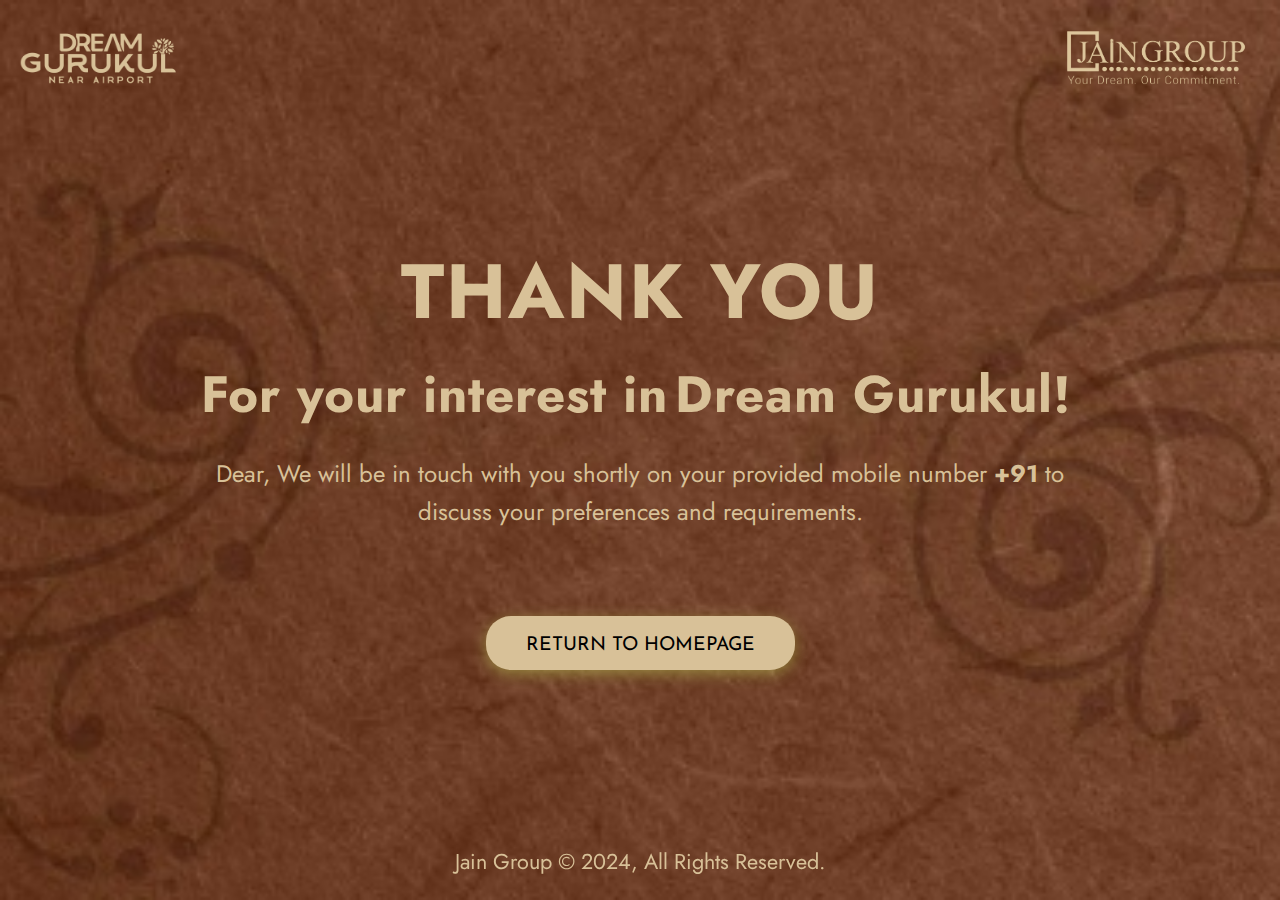
<file: dream_gurukul_madhyamgram/thankYou.html>
<!DOCTYPE html>
<html lang="en">

<head>
    <!-- Google Tag Manager -->
    <script>(function (w, d, s, l, i) {
            w[l] = w[l] || []; w[l].push({
                'gtm.start':
                    new Date().getTime(), event: 'gtm.js'
            }); var f = d.getElementsByTagName(s)[0],
                j = d.createElement(s), dl = l != 'dataLayer' ? '&l=' + l : ''; j.async = true; j.src =
                    'https://www.googletagmanager.com/gtm.js?id=' + i + dl; f.parentNode.insertBefore(j, f);
        })(window, document, 'script', 'dataLayer', 'GTM-WTJ9J92W');</script>
    <!-- End Google Tag Manager -->


    <meta charset="UTF-8">
    <meta name="viewport" content="width=device-width, initial-scale=1.0">
    <link rel="stylesheet"
        href="https://fonts.googleapis.com/css2?family=Material+Symbols+Outlined:opsz,wght,FILL,GRAD@20..48,100..700,0..1,-50..200" />
    <link href="https://fonts.googleapis.com/css2?family=Josefin+Sans:ital,wght@0,100..700;1,100..700&display=swap"
        rel="stylesheet">
    <link
        href="https://fonts.googleapis.com/css2?family=Josefin+Sans:ital,wght@0,100..700;1,100..700&family=Jost:ital,wght@0,100..900;1,100..900&display=swap"
        rel="stylesheet">
    <link rel="icon" type="image/x-icon" href="assets/favicon/favicon.ico">
    <title>Thank You</title>
    <style>
        /* body::before {
            content: "";
            position: absolute;
            top: 0;
            left: 0;
            width: 100vw;
            height: 100vh;
            opacity: 0.5;
            /* Adjust the opacity to lighten the background */
        /* z-index: -1;
            transform: rotate(90deg); */
        /* }  */

        body {
            background-image: url('assets/thank\ you\ background desktop.png');
            background-size: cover;
            background-repeat: no-repeat;
            background-position: center;
            font-family: "jost", sans-serif;
            text-align: center;
            padding: 0 20px;
            margin: 0;
            display: flex;
            flex-direction: column;
            justify-content: center;
            align-items: center;
            height: 100vh;
            color: #333;
            animation: fadeIn 1.5s ease-in-out;
            overflow: hidden;
            position: relative;
        }


        @keyframes fadeIn {
            from {
                opacity: 0;
            }

            to {
                opacity: 1;
            }
        }

        nav {
            width: 97vw;
            height: 60px;
            top: 0;
            position: fixed;
            padding: 20px;
        }

        nav ul {
            display: flex;
            justify-content: space-between;
            align-items: center;
            flex-direction: row;
            list-style: none;
            padding: 0;
            margin: 0;
        }

        nav ul li .dwc-logo {
            aspect-ratio: 1/1;
            width: 160px;
            height: 60px;
            /* mix-blend-mode: multiply; */
            background-color: transparent;
            /* filter: brightness(0) invert(1); */
        }

        nav ul li .jaingroup-logo {
            aspect-ratio: 1/1;
            width: 210px;
            height: 75px;
        }

        .thank-you {
            font-size: 4.8rem;
            animation: fadeIn 1.5s ease-in-out, slideIn 1s ease-in-out;
        }

        h1 {
            font-size: 2.5em;
            margin-bottom: 10px;
            color: #D8C198;
            text-transform: uppercase;
            letter-spacing: 2px;
            animation: fadeIn 1s ease-in-out, slideIn 1s ease-in-out;
        }

        h2 {
            font-size: 2em;
            color: #D8C198;
            letter-spacing: 1px;
            margin: 0;
            animation: fadeIn 1.2s ease-in-out, slideIn 1.2s ease-in-out;
        }

        .interest {
            display: flex;
            flex-direction: row;
        }

        h3 {
            font-size: 3.2em;
            margin: 0 7px 0 0;
            color: #D8C198;
            letter-spacing: 1px;
            animation: fadeIn 1.2s ease-in-out, slideIn 1.2s ease-in-out;
        }

        @keyframes slideIn {
            from {
                transform: translateY(30px);
                opacity: 0;
            }

            to {
                transform: translateY(0);
                opacity: 1;
            }
        }

        .body-text {
            max-width: 70%;
        }

        p {
            font-size: 1.5em;
            line-height: 1.6;
            margin-bottom: 20px;
            color: #D8C198;
            animation: fadeIn 1s ease-in-out, slideIn 1s ease-in-out;
        }

        a {
            color: #007BFF;
            text-decoration: none;
            transition: color 0.3s ease;
        }

        a:hover {
            color: #ffffff;
        }

        .btn-home {
            display: inline-block;
            margin-top: 20px;
            padding: 20px 40px 15px;
            background-color: #d8c198;
            color: black;
            text-decoration: none;
            border-radius: 25px;
            box-shadow: 0 4px 15px rgba(220, 247, 104, 0.4);
            transition: background-color 0.3s ease, box-shadow 0.3s ease, transform 0.3s ease;
            font-size: 1.2em;
            text-transform: uppercase;
            animation: pulse 2s infinite;
            font-family: "Josefin Sans", sans-serif;
            transition: all 0.3s;
        }

        .btn-home:hover {
            background-color: #d8c198;
            box-shadow: 0 4px 15px rgba(150, 165, 82, 0.4);
            transform: scale(1.1);
            color: #72422A;
        }

        .back-button {
            margin-top: 20px;
            color: #D8C198;
            font-size: 23px;
            justify-content: center;
            align-items: center;
            flex-direction: row;
            display: none;
        }

        .back-button:hover {
            color: #d3aa64;
        }

        .back-button .material-symbols-outlined {
            font-variation-settings:
                'FILL' 0,
                'wght' 400,
                'GRAD' 0,
                'opsz' 24;
            /* margin-bottom: 3px; */
        }

        @keyframes pulse {
            0% {
                transform: scale(1);
            }

            50% {
                transform: scale(1.05);
            }

            100% {
                transform: scale(1);
            }
        }

        footer {
            width: 100%;
            margin-top: 40px;
            font-size: 0.9em;
            animation: fadeIn 2s ease-in-out;
            position: fixed;
            bottom: 0;
            width: 100%;
            text-align: center;
        }

        footer p {
            width: 100%;
            color: #d8c198;
        }

        @media (max-width: 768px) {

            body {
                background-image: url('assets/thank\ you\ background.png');
            }

            nav {
                padding: 5px 20px;
            }

            .thank-you {
                font-size: 3.4rem;
            }

            .interest {
                flex-direction: column;
            }

            h3 {
                font-size: 1.7em;
            }

            .body-text {
                max-width: 80%;
            }

            p {
                font-size: 1.3em;
            }

            .btn-home {
                font-size: 1.2em;
                padding: 15px 35px 10px;
            }

            .back-button .material-symbols-outlined {
                font-variation-settings:
                    'FILL' 0,
                    'wght' 400,
                    'GRAD' 0,
                    'opsz' 24;
                margin-bottom: 1px;
            }
        }

        @media (max-width: 380px) {

            body {
                height: auto;
                overflow: auto;
                margin-top: 80px;
            }

            nav {
                background-color: #72422a;
            }

            nav ul li .dwc-logo {
                width: 140px;
                height: 50px;
            }

            nav ul li .jaingroup-logo {
                width: 180px;
                height: 65px;
            }

            .body-text {
                max-width: 95%;
            }

            .thank-you {
                font-size: 3rem;
                margin-bottom: 28px;
            }

            .btn-home {
                font-size: 1rem;
            }

            footer {
                position: relative;
                margin: 0;
            }

            footer p {
                font-size: 1em;
            }
        }
    </style>
</head>

<body>
    <!-- Google Tag Manager (noscript) -->
    <noscript><iframe src="https://www.googletagmanager.com/ns.html?id=GTM-WTJ9J92W" height="0" width="0"
            style="display:none;visibility:hidden"></iframe></noscript>
    <!-- End Google Tag Manager (noscript) -->

    <nav>
        <ul>
            <li><img class="dwc-logo" src="assets/dream Gurukul logo light color.png" alt=""></li>
            <li><img class="jaingroup-logo" src="assets/jaingroup.webp" alt=""></li>
        </ul>
    </nav>
    <h1 class="thank-you">Thank you</h1>
    <div class="interest">
        <h3>For your interest in </h3>
        <h3> Dream Gurukul!</h3>
    </div>
    <p class="body-text">Dear, <strong> <span id="name"></span></strong> We will be in touch with you shortly on your
        provided mobile
        number <strong>+91<span id="phone"></span></strong> to discuss your preferences and requirements.</p>
    <p><span id="brochure"></span></p>
    <a href="https://thejaingroup.com/dream_gurukul_madhyamgram.php" class="btn-home">Return to Homepage</a>
    <a href="https://thejaingroup.com/dream_gurukul_madhyamgram.php" class="back-button"><span
            class="material-symbols-outlined">
            redo
        </span>Return to Homepage</a>
    <br><br>
    <footer>
        <p>Jain Group © 2024, All Rights Reserved.</p>
    </footer>

    <script>
        function getQueryParams() {
            const params = {};
            const queryString = window.location.search.substring(1);
            const regex = /([^&=]+)=([^&]*)/g;
            let match;
            while (match = regex.exec(queryString)) {
                params[decodeURIComponent(match[1])] = decodeURIComponent(match[2]);
            }
            return params;
        }
        function displayUserDetails() {
            const params = getQueryParams();
            var name = `${params.name || ''}`;
            name.replace("+"," ");
            const phone = `${params.phone || ''}`;
            const email = `${params.email || ''}`;
            const enquiry_type = `${params.enquiryType || ''}`;
            document.getElementById('name').innerHTML = name;
            document.getElementById('phone').innerHTML = phone;
            if (enquiry_type == 'brochure') {
                document.querySelector('.btn-home').href = 'https://drive.google.com/uc?export=download&id=1-ZkYL0GAqRz9rnmZ2IycYIMAHZulIVK9'
                document.querySelector('.btn-home').innerHTML = "<strong>Download Brochure</strong>";
                document.querySelector('.back-button').style.display = 'flex';
            }
            // else if (enquiry_type == 'floor+plan') {
            //     document.querySelector('.btn-home').href = 'https://onedrive.live.com/download?resid=DDAF5DF6F5777143%21194&authkey=!ABSrkkB3eoMUgwc&em=2'
            //     document.querySelector('.btn-home').innerHTML = "<strong>Download Floor Plans</strong>";
            //     document.querySelector('.back-button').style.display = 'flex';
            // }
        }
        displayUserDetails();
    </script>
</body>

</html>
</file>
<file: dream_gurukul_madhyamgram/style.css>
* {
  margin: 0;
  padding: 0;
}

body {
  background-image: url('assets/background.webp');
  background-repeat: no-repeat;
  background-size: 100% 100%;
}

::-webkit-scrollbar {
  width: 10px;
  border-left: 1px solid black;
}

::-webkit-scrollbar-thumb {
  background: #7E4B2C;
}

::-webkit-scrollbar-thumb:hover {
  background: black;
}

nav {
  position: fixed;
  display: flex;
  flex-direction: row;
  width: 98vw;
  height: 70px;
  justify-content: space-between;
  align-items: center;
  padding: 0 30px;
  background-color: transparent;
  /* border-bottom: 3px solid white; */
  z-index: 150;
  top: -1px;
  transition: all 0.3s ease-in-out;
}

nav ul {
  list-style: none;
  margin: 0;
  padding: 0;
  display: flex;
  flex-direction: row;
}

nav ul li {
  margin-right: 50px;
  opacity: 0;
  transform: translateY(-30px);
  transition: opacity 0.5s, transform 0.5s;
}

#nav-links li:nth-child(1) {
  transition-delay: 0.1s;
}

#nav-links li:nth-child(2) {
  transition-delay: 0.2s;
}

#nav-links li.animate {
  opacity: 1;
  transform: translateY(0);
}

nav ul li a {
  text-decoration: none;
  color: #333;
  font-size: 20px;
  font-family: "Jost", sans-serif;
  font-weight: 550;
  transition: all 0.3s;
}

nav ul li a:hover {
  color: #000;
  font-size: 20.5px;
}

nav ul li a img {
  margin-top: 5%;
  width: 160px;
  height: 62px;
}

.nav-items-hamburger {
  display: none;
}

.mobile-nav {
  display: none;
}

/* main {
  margin-top: 70px;
  background-image: url('assets/dream-gurukul-landing-page-landscape-english-2.webp');
  height: 94vh;
  background-size: contain;
  background-repeat: no-repeat;
  width: 100%;
} */

/* #main {
  position: relative;
  overflow: hidden;
  width: 100%;
  margin-top: 70px;
}

.carousel-slide {
  min-width: 100%;
  transition: transform 0.5s ease-in-out;
}

.carousel-slide img {
  width: 100%;
}

.desktop-main, .mobile-main {
  display: flex;
  flex-wrap: nowrap;
  width: 100%;
  transform: translateX(0);
  transition: transform 0.5s ease-in-out; /* Ensure the sliding animation is smooth */
/* }

.mobile-main {
  display: none;
}  */

#home {
  position: relative;
  width: 100%;
  height: 100vh;
  /* Full viewport height */
  overflow: hidden;
}

.portrait_banner {
  display: none;
}

.landscape_banner {
  display: block;
}

/* Image styling */
.banner_image {
  position: absolute;
  top: 50%;
  left: 50%;
  width: 100%;
  height: 100vh;
  object-fit: fill;
  transform: translate(-50%, -50%);
  z-index: 1;
  transition: opacity 1s ease-in-out;
}

/* Video styling */
.banner_video {
  position: absolute;
  top: 50%;
  left: 50%;
  width: 100%;
  height: 100%;
  object-fit: fill;
  /* Changed from 'fill' to 'cover' for better aspect ratio */
  transform: translate(-50%, -50%);
  z-index: 0;
  opacity: 0;
  transition: opacity 1s ease-in-out;
}

/* When video is ready, show it */
.banner_video.playing {
  opacity: 1;
  z-index: 1;
}

/* Optional: Overlay content on top of the video */
#home::after {
  content: "";
  position: absolute;
  top: 0;
  left: 0;
  width: 100%;
  height: 100%;
  /* background: rgba(0, 0, 0, 0.4); */
  z-index: 0;
}

/* Style the Mute/Unmute button */
/* .mute-button {
  position: absolute;
  bottom: 20px;
  right: 20px;
  background-color: rgba(0, 0, 0, 0.5);
  border: none;
  color: white;
  height: 50px;
  width: 50px;
  display: flex;
  justify-content: center;
  align-items: center;
  border-radius: 50%;
  cursor: pointer;
  font-size: 20px;
  transition: background-color 0.3s;
  z-index: 10;
}

.mute-button:hover {
  background-color: rgba(0, 0, 0, 0.7);
} */


.about-the-project {
  display: flex;
  align-items: center;
  flex-direction: column;
  text-align: left;
  /* background-color: white; */
}

.about-the-project .heading {
  width: 90%;
}

#about-the-project {
  opacity: 0;
  transform: translateY(180px);
  transition: opacity 1.5s, transform 1.5s;
}

#about-the-project.animate {
  opacity: 1;
  transform: translateY(0);
}

.about-the-project h1 {
  font-family: "Playfair Display", serif;
  font-weight: 400;
  font-size: 38px;
  color: #000000;
  margin-bottom: 10px;
  text-align: left;
  /* padding: 0 0 0 7%; */
}

.about-the-project h1::after {
  content: "";
  display: inline-block;
  margin-left: 10px;
  height: 3px;
  width: 17%;
  background-color: black;
  vertical-align: middle;
}

.heading-line {
  border-bottom: 3px solid black;
}

.project-about {
  width: 90vw;
  display: flex;
  justify-content: space-between;
  align-items: flex-start;
  flex-direction: row-reverse;
  font-family: "Jost", sans-serif;
}

.project-about p {
  text-align: left;
}

.about-the-project-description-container {
  width: 60%;
  margin-left: 6px;
}

.project-about .hera-number {
  display: none;
}

.hera-number-desktop {
  width: 100%;
}

.project-about-icons {
  display: flex;
  justify-content: space-around;
  align-items: center;
  flex-direction: row;
  width: 35%;
  flex-wrap: wrap;
}

.project-about-icon {
  display: flex;
  flex-direction: column;
  justify-content: center;
  align-items: center;
  margin: 15px;
}

.project-about-icons p {
  font-size: 20px;
}

.project-description {
  font-size: x-large;
  text-align: left;
}

.download-brochure {
  cursor: pointer;
  display: flex;
  align-items: center;
  justify-content: center;
  /* margin: auto; */
  gap: 10px;
  font-family: inherit;
  font-size: 17px;
  font-weight: 500;
  text-transform: uppercase;
  letter-spacing: 0.4px;
  color: #ffffff;
  background-color: #371B10;
  border-style: solid;
  border-width: 2px 2px 2px 2px;
  border-color: rgba(255, 255, 255, 0.333);
  border-radius: 40px 40px 40px 40px;
  padding: 16px 24px 16px 28px;
  margin-bottom: 30px;
  transform: translate(0px, 0px) rotate(0deg);
  transition: 0.2s;
  box-shadow: -4px -2px 16px 0px #ffffff, 4px 2px 16px 0px rgba(138, 57, 57, 0.48);
}

.download-brochure:hover {
  color: #ffffff;
  background-color: #7E4B2C;
  box-shadow: -2px -1px 8px 0px #ffffff, 2px 1px 8px 0px rgba(179, 74, 74, 0.48);
}

.download-brochure:active {
  box-shadow: none;
}

/* Add this to your existing CSS */
@keyframes fadeIn {
  from {
    opacity: 0;
    transform: translateY(-20px);
  }

  to {
    opacity: 1;
    transform: translateY(0);
  }
}

@keyframes fadeOut {
  from {
    opacity: 1;
    transform: translateY(0);
  }

  to {
    opacity: 0;
    transform: translateY(-20px);
  }
}

.form-container {
  position: fixed;
  top: 0;
  left: 0;
  height: 100vh;
  width: 100vw;
  display: none;
  place-items: center;
  backdrop-filter: blur(5px);
  background-color: rgba(0, 0, 0, 0.7);
  z-index: 160;
  overflow: auto;
}

.form-container.fade-in {
  animation: fadeIn 0.5s ease-in-out;
}

.form-container.fade-out {
  animation: fadeOut 0.5s ease-in-out;
}

.form-container .material-symbols-outlined {
  position: absolute;
  right: 40px;
  font-variation-settings: "FILL" 0, "wght" 400, "GRAD" 0, "opsz" 24;
  cursor: pointer;
}

#close-button {
  top: 40px;
}

.enquiry-form {
  position: relative;
  width: 30%;
  margin: 0 auto;
  padding: 45px;
  background: #ffffff;
  border-radius: 0px;
  border: none;
  font-family: "Jost", sans-serif;
}

.form-heading {
  font-family: "jost", sans-serif;
  font-weight: 700;
  text-align: center;
  color: #333;
  font-size: 26px;
}

.group {
  position: relative;
}

.input {
  font-size: 16px;
  padding: 10px 10px 10px 5px;
  display: block;
  width: 90%;
  border: none;
  border-bottom: 1px solid #515151;
  background: transparent;
}

.input:focus {
  outline: none;
}

.form-label {
  color: #000000;
  font-size: 18px;
  font-weight: normal;
  position: absolute;
  pointer-events: none;
  left: 5px;
  top: 10px;
  transition: 0.2s ease all;
  -moz-transition: 0.2s ease all;
  -webkit-transition: 0.2s ease all;
}

.input:focus~.form-label,
.input.has-value~.form-label {
  top: -20px;
  font-size: 14px;
  color: #000000;
}

.bar {
  position: relative;
  display: block;
  width: 94%;
}

.bar:before,
.bar:after {
  content: "";
  height: 2px;
  width: 0;
  bottom: 1px;
  position: absolute;
  background: #000000;
  transition: 0.2s ease all;
  -moz-transition: 0.2s ease all;
  -webkit-transition: 0.2s ease all;
}

.bar:before {
  left: 0%;
}

.bar:after {
  right: 0%;
}

.input:focus~.bar:before,
.input:focus~.bar:after {
  width: 100%;
}

.highlight {
  position: absolute;
  height: 60%;
  width: 90%;
  top: 25%;
  left: 0;
  pointer-events: none;
  opacity: 0.5;
}

.input:focus~.highlight {
  animation: inputHighlighter 0.3s ease;
}

@keyframes inputHighlighter {
  from {
    background: #5264ae;
  }

  to {
    width: 0;
    background: transparent;
  }
}

.terms-and-condition-container {
  display: flex;
  align-items: center;
  margin: 0 0 20px 0;
}

.terms-and-condition {
  display: none;
  /* Hide the default checkbox */
}

.terms-and-condition+label {
  position: relative;
  cursor: pointer;
  padding-left: 30px;
  /* Adjust padding to ensure space for the checkbox */
  font-size: 15px;
  color: #000000;
  user-select: none;
}

.terms-and-condition+label:before {
  content: "";
  position: absolute;
  left: 0;
  top: 50%;
  transform: translateY(-50%);
  width: 15px;
  height: 15px;
  border: 2px solid #7E4B2C;
  border-radius: 3px;
  background-color: white;
}

.terms-and-condition:checked+label:before {
  background-color: #7E4B2C;
}

.terms-and-condition:checked+label:after {
  content: "";
  position: absolute;
  left: 7px;
  top: 47%;
  transform: translateY(-50%) rotate(45deg);
  width: 4px;
  height: 12px;
  border: solid white;
  border-width: 0 2px 2px 0;
}

input[type="submit"] {
  background-color: #371B10;
  color: white;
  border: none;
  cursor: pointer;
  font-family: "Jost", sans-serif;
  font-weight: 500;
  font-size: 15px;
  padding: 10px 30px;
  transition: all 0.3s ease-in-out;
}

input[type="submit"]:hover {
  background-color: #7E4B2C;
}

input[type="number"]::-webkit-inner-spin-button,
input[type="number"]::-webkit-outer-spin-button {
  -webkit-appearance: none;
  margin: 0;
}

input[type="number"] {
  -moz-appearance: textfield;
}

.bottom-nav {
  display: none;
}

.side-nav {
  display: flex;
  /* Change to flex by default for animation purposes */
  flex-direction: column;
  justify-content: center;
  align-items: flex-end;
  position: fixed;
  right: 0;
  top: 320px;
  transform: translateY(-50%);
  z-index: 50;
  opacity: 0;
  visibility: hidden;
  transition: opacity 0.5s ease, visibility 0.5s ease;
  width: 78px;
}

.side-nav.show {
  opacity: 1;
  visibility: visible;
}

.side-nav-hide {
  opacity: 0;
  visibility: hidden;
}

.side-nav-call {
  text-decoration: none;
  color: #000000;
  display: flex;
  flex-direction: row-reverse;
  justify-content: center;
  align-items: center;
  cursor: pointer;
  background-color: #371B10;
  padding: 8px 0 6px 0;
  border-radius: 50px 0 0 50px;
  height: 54px;
  /* Set a fixed height */
  overflow: hidden;
  /* Ensure the content doesn't overflow */
}

.side-nav-call .material-symbols-outlined {
  font-variation-settings:
    'FILL' 0,
    'wght' 400,
    'GRAD' 10,
    'opsz' 48;
  font-size: 40px;
  color: white;
  background-color: #371B10;
  width: auto;
  z-index: 10;
  padding: 0 15px 0 0;
}

.side-nav-call p {
  display: block;
  max-width: 0;
  opacity: 0;
  font-size: x-large;
  font-family: "josefin sans", sans-serif;
  font-weight: 400;
  transition: all 0.5s ease-in-out;
  overflow: hidden;
  padding: 10px 10px 0 10px;
  width: 230px;
  height: 30px;
  transform: translateX(256px);
  z-index: 0;
  color: white;
  /* margin: 0 0px 6px 0px; */
}

.side-nav-call p.revealed {
  max-width: 195px;
  opacity: 1;
  transform: translateX(0px);
}

.side-nav-call-icon {
  background: url('assets/call.gif');
  height: 40px;
  width: 54px;
  position: relative;
  right: -10px;
  background-size: contain;
  background-repeat: no-repeat;
  transform: rotate(60deg);
}

.side-nav-whatsapp {
  cursor: pointer;
  background-color: #371B10;
  margin-top: 15px;
  padding: 0 11px;
  border-radius: 50px 0 0 50px;
}

.side-nav-whatsapp-icon {
  background: url('assets/whatsapp gif.gif');
  height: 50px;
  width: 50px;
  background-size: contain;
  background-repeat: no-repeat;
  margin: 10px 0;
  border-radius: 50%;
}

.side-nav-download-brochure {
  display: none;
}

.side-nav-enquiry {
  margin: 105px 0 0 0;
  position: relative;
  right: -78px;
  transform: rotate(-90deg);
}

@keyframes glow {
  0% {
    box-shadow: none;
  }

  50% {
    box-shadow: 0 0 0 5px #7E4B2C;
  }

  100% {
    box-shadow: none;
  }
}

.side-nav-enquiry button {
  padding: 8px 18px;
  background-color: #371B10;
  border: none;
  color: white;
  font-size: 30px;
  text-align: center;
  cursor: pointer;
  transition: all 0.3s ease-in-out;
  animation: glow 2s infinite;
  width: 215px;
  /* Apply the glow animation */
}

.side-nav-enquiry button:hover {
  background-color: #000000;
  animation: none;
  /* Turn off the glow animation on hover */
}

.unit-details {
  display: flex;
  padding: 150px 0;
  align-items: center;
  flex-direction: column;
  background-color: transparent;
}

.unit-details h1 {
  font-family: "Playfair Display", serif;
  font-weight: 400;
  /* font-family: "Roboto", sans-serif; */
  font-size: 38px;
  color: rgb(0, 0, 0);
  margin: 0 0 40px;
}

.unit-cards {
  width: 70vw;
  display: flex;
  flex-direction: row;
  justify-content: space-around;
  align-items: center;
}

.unit-details .unit-card {
  height: 50vh;
  width: 25vw;
  box-shadow: 0 8px 16px rgba(91, 33, 33, 0.3);
  border-radius: 20px;
  padding: 20px;
  display: flex;
  flex-direction: column;
  justify-content: center;
  align-items: center;
  background-color: white;
  transition: box-shadow 0.3s, transform 0.3s;
}

.unit-details .unit-card:hover {
  box-shadow: 0 8px 16px rgba(91, 33, 33, 0.6);
  transform: scale(1.05);
}

.unit-details .unit-card h3 {
  font-family: "Jost", sans-serif;
  /* font-weight: 400; */
  font-size: 30px;
  color: #371B10;
}

.unit-details .unit-card p {
  font-family: "Jost", sans-serif;
  font-size: 20px;
}

.unit-details .unit-card button.view-details {
  padding: 10px 20px;
  margin-top: 15px;
  border: 2px solid #371B10;
  background-color: white;
  color: #371B10;
  cursor: pointer;
  border-radius: 40px 40px 40px 40px;
  transition: all 0.3s;
  font-family: "Jost", sans-serif;
  font-size: 22px;
}

.unit-details .unit-card button.view-details:hover {
  background-color: #371B10;
  color: white;
}

/* Add this CSS to your stylesheet */
/* Add this CSS to your stylesheet */
@keyframes fadeInMoveUp {
  from {
    opacity: 0;
    transform: translateY(20px);
  }

  to {
    opacity: 1;
    transform: translateY(0);
  }
}

.unit-card.hidden {
  opacity: 0;
  transform: translateY(20px);
}

.unit-card.visible {
  animation: fadeInMoveUp 1.5s forwards;
}

.gallery {
  /* background-color: #ffffff; */
  display: flex;
  align-items: center;
  flex-direction: column;
  margin-bottom: 40px;
  min-height: 48vh;
}

.gallery h1 {
  font-family: "Playfair Display", serif;
  font-weight: 400;
  /* font-family: "Roboto", sans-serif; */
  font-size: 38px;
  color: black;
  margin-top: 30px;
}

.gallery-tabs {
  width: 85%;
  display: flex;
  align-items: center;
  flex-direction: row;
  justify-content: center;
  overflow-x: auto;
  white-space: nowrap;
  scrollbar-width: none;
  -ms-overflow-style: none;
}

.gallery-tabs::-webkit-scrollbar {
  display: none;
}

.gallery-tab {
  cursor: pointer;
  padding: 10px;
  border: none;
  background-color: #cecccc;
  font-family: "Jost", sans-serif;
  min-width: 30%;
  text-align: center;
  transition: all 0.3s;
  font-size: 17px;
  font-weight: 500;
  display: inline-block;
  margin-right: 3px;
}

.gallery-tab:focus,
.gallery-tab.focus {
  background-color: #7E4B2C;
  color: white;
}

.gallery-tab-content {
  display: none;
  transition: opacity 0.5s ease-in-out;
}

.gallery-images {
  display: flex;
  justify-content: space-evenly;
  align-items: center;
  margin-top: 20px;
  width: 90%;
}

.gallery-mobile-images {
  display: none;
}

.gallery-desktop-images {
  display: block;
}

.gallery-tab-content.active {
  opacity: 1;
  display: grid;
  grid-template-columns: repeat(auto-fill, minmax(22%, 1fr));
  gap: 2%;
  width: 95%;
}

.img-container {
  position: relative;
  margin: 5px 0 7%;
  cursor: pointer;
  border: 1px solid black;
  border-radius: 15px;
}

.gallery-tab-content img {
  width: 100%;
  height: auto;
  display: block;
  border-radius: 15px;
  object-fit: cover;
}

#zoom-icon {
  position: absolute;
  bottom: 0;
  right: 0;
  height: 20px;
  font-size: 24px;
  color: rgb(255, 255, 255);
  background-color: rgba(0, 0, 0, 0.8);
  border-radius: 5px 0 15px 0;
  padding: 2px;
  pointer-events: none;
}

.hidden {
  display: none;
  opacity: 0;
}


.amenities {
  text-align: center;
  /* padding: 20px; */
}

.amenities h1 {
  font-family: "Playfair Display", serif;
  font-weight: 400;
  font-size: 38px;
  color: #000000;
  margin-bottom: 10px;
  text-align: left;
  padding: 20px 0 0 5%;
}

.amenities h1::after {
  content: "";
  display: inline-block;
  margin-left: 10px;
  /* Adjust this value to control the space between the text and the line */
  height: 3px;
  /* Adjust this value to change the thickness of the line */
  width: 50%;
  /* Adjust this value to change the length of the line */
  background-color: black;
  /* Adjust this value to change the color of the line */
  vertical-align: middle;
}

.amenities-description {
  /* width: 26.5%; */
  font-family: "Jost", sans-serif;
  padding: 0 3.5%;
  display: flex;
  justify-content: flex-start;
  align-items: flex-start;
  flex-direction: column;
}

.amenities-description-mobile {
  display: none;
}

.amenities-description p {
  padding: 0 2.5% 30px 1.5%;
  font-size: 20px;
  text-align: left;
}

.amenities .download-brochure {
  margin: 30px auto 0 auto;
  font-family: "Jost", sans-serif;
}

.amenities-container {
  display: flex;
  justify-content: space-between;
  align-items: flex-start;
  width: 92%;
  margin: auto;
}

.amenities-list {
  width: 28%;
  margin-right: 20px;
  text-align: left;
}

.amenities-list ul {
  list-style-type: none;
  padding: 0;
}

.amenities-list li {
  cursor: pointer;
  font-family: "Jost", sans-serif;
  font-size: 18px;
  padding: 10px 0;
  color: #000000;
  padding: 10px 20px;
  display: flex;
  justify-content: flex-start;
  align-items: flex-start;
  flex-direction: row;
}

.amenities-list span {
  margin-right: 10px;
}

.amenities-list li.active {
  background-color: #7E4B2C;
  color: white;
  padding: 10px 20px;
  box-shadow: 0 2px 5px rgba(0, 0, 0, 0.2);
  font-size: 20px;
  cursor: pointer;
  outline: none;
  transition: background-color 0.3s ease;
  font-family: "Jost", sans-serif;
}

.carousel {
  position: relative;
  width: 60%;
  overflow: hidden;
  margin: auto 30px auto 0;
}

.carousel-container {
  display: flex;
  transition: transform 0.5s ease;
}

.carousel-item {
  min-width: 100%;
  box-sizing: border-box;
  display: flex;
  justify-content: center;
  align-items: center;
  flex-direction: column;
}

.amenities-name {
  display: none;
}

.amenities-desktop-image {
  display: block;
}

.amenities-mobile-image {
  display: none;
}

.carousel-item img {
  width: 90%;
}

.carousel-control {
  position: absolute;
  top: 50%;
  transform: translateY(-50%);
  background-color: #7E4B2C;
  color: white;
  border: 3px solid white;
  /* padding: 20px; */
  height: 65px;
  width: 65px;
  border-radius: 50%;
  cursor: pointer;
  font-size: larger;
  font-weight: bold;
  z-index: 10;
  transition: all 0.1s ease-in-out;
}

.carousel-control:hover {
  background-color: #371B10;
}

.carousel-control.prev {
  left: 0px;
}

.carousel-control.next {
  right: 0px;
}

.floor-plans-section {
  text-align: right;
  position: relative;
  width: 80%;
  margin: 0 auto 30px;
  overflow: hidden;
  display: flex;
  justify-content: space-around;
  align-items: center;
  flex-direction: row;
  min-height: 89vh;
}

.floor-plans {
  text-align: right;
  position: relative;
  width: 70%;
  margin: 0 auto 30px;
  overflow: hidden;
  display: flex;
  justify-content: space-around;
  align-items: flex-start;
  flex-direction: row;
}

.master-floor-plans {
  text-align: right;
  position: relative;
  width: 90%;
  margin: 0 auto 30px;
  overflow: hidden;
  display: flex;
  justify-content: space-around;
  align-items: flex-start;
  flex-direction: row;
}

.floor-plans-section h1 {
  font-family: "Playfair Display", serif;
  font-weight: 400;
  /* font-family: "Roboto", sans-serif; */
  font-size: 38px;
  color: #000000;
  margin-top: 60px;
}

.floor-plans-heading-desktop {
  font-family: "Playfair Display", serif;
  font-weight: 400;
  font-size: 38px;
  color: #000000;
  margin-top: 60px;
  padding: 0 0 0 8%;
}

.floor-plans-heading-desktop::after {
  content: "";
  display: inline-block;
  margin-left: 10px;
  height: 3px;
  width: 65%;
  background-color: black;
  vertical-align: middle;
}

.floor-plans-heading-desktop {
  display: block;
}

.floor-plans-heading-mobile {
  display: none;
}

.floor-plans-tabs {
  margin: auto 30px;
  display: flex;
  align-items: center;
  flex-direction: column;
  justify-content: center;
  overflow-x: auto;
  white-space: nowrap;
  scrollbar-width: none;
  -ms-overflow-style: none;
}

.floor-plans-tabs::-webkit-scrollbar {
  display: none;
}

.floor-plans-tab {
  cursor: pointer;
  padding: 19px 54px;
  border: none;
  background-color: #cecccc;
  font-family: "Jost", sans-serif;
  width: 100%;
  text-align: center;
  transition: all 0.3s;
  font-size: 20px;
  font-weight: 500;
  display: inline-block;
  margin: 10px 3px;
}

.floor-plans-tab:focus,
.floor-plans-tab.focus {
  background-color: #7E4B2C;
  color: white;
}

@keyframes fadeIn {
  0% {
    opacity: 0;
  }

  100% {
    opacity: 1;
  }
}

@keyframes fadeOut {
  0% {
    opacity: 1;
  }

  100% {
    opacity: 0;
  }
}

.floor-plans-tab-content {
  opacity: 0;
  display: none;
  transition: opacity 0.5s ease-in-out;
}

.floor-plans-tab-content.active {
  display: block;
  width: 55vw;
  opacity: 1;
  animation: fadeIn 0.5s;
}

.floor-plans-tab-content.hidden {
  opacity: 0;
  display: none;
  animation: fadeOut 0.5s;
}

.floor-plans-images {
  min-width: 69%;
}

.floor-plans-container,
.master-floor-plans-container {
  display: flex;
  transition: transform 0.5s ease;
}

.floor-plans-item,
.master-floor-plans-item {
  position: relative;
  /* Add this line */
  min-width: 100%;
  box-sizing: border-box;
  border: 2px solid black;
  margin-top: 30px;
  display: flex;
  justify-content: center;
  align-items: stretch;
}

.unit-plan-size {
  position: absolute;
  top: 0%;
  left: 50%;
  transform: translate(-50%, -50%);
  background-color: #7E4B2C;
  color: white;
  padding: 10px 20px;
  box-shadow: 0 2px 5px rgba(0, 0, 0, 0.2);
  font-size: 16px;
  cursor: pointer;
  text-align: center;
  outline: none;
  transition: background-color 0.3s ease;
  z-index: 5;
  font-family: "Jost", sans-serif;
}

.floor-plans-view-button {
  position: absolute;
  top: 50%;
  left: 50%;
  transform: translate(-50%, -50%);
  background-color: #371B10;
  color: white;
  padding: 10px 20px;
  border-radius: 5px;
  border: none;
  box-shadow: 0 2px 5px rgba(0, 0, 0, 0.2);
  font-size: 16px;
  cursor: pointer;
  text-align: center;
  outline: none;
  transition: background-color 0.3s ease;
  z-index: 5;
  font-family: "Jost", sans-serif;
}

.floor-plans-view-button:hover {
  background-color: #7E4B2C;
}

.floor-plans-item img,
.master-floor-plans-item img {
  width: 90%;
  /* filter: blur(5px); */
}

.floor-plans-control {
  position: absolute;
  top: 52%;
  transform: translateY(-50%);
  background-color: #7E4B2C;
  color: white;
  border: 3px solid white;
  height: 65px;
  width: 65px;
  border-radius: 50%;
  cursor: pointer;
  font-size: larger;
  font-weight: bold;
  z-index: 20;
}

.floor-plans-control.prev {
  left: -2px;
}

.floor-plans-control.next {
  right: -2px;
}

.thumbnail-strip {
  display: flex;
  justify-content: center;
  margin-bottom: 20px;
}

.thumbnail-strip img {
  width: 70px;
  height: auto;
  margin: 0 10px;
  cursor: pointer;
  border: 2px solid transparent;
  transition: border-color 0.3s;
}

.thumbnail-strip img:hover {
  border-color: #7E4B2C;
}

/* The Modal (background) */
.image-modal {
  display: none;
  position: fixed;
  z-index: 100;
  margin-top: 68px;
  padding-top: 20px;
  left: 0;
  top: 0;
  width: 100%;
  height: 100%;
  overflow: auto;
  background-color: rgba(0, 0, 0, 0.9);
}

/* Modal Content (image) */
.image-modal-content {
  margin: 65px auto 0 auto;
  display: block;
  width: 90%;
}

/* Caption of Modal Image (Image Text) */
#caption {
  margin: auto;
  display: block;
  width: 80%;
  max-width: 700px;
  text-align: center;
  color: #ccc;
  padding: 10px 0;
  height: 150px;
}

/* Add Animation - Zoom in the Modal */
.image-modal-content {
  animation-name: zoom;
  animation-duration: 0.6s;
}

@keyframes zoom {
  from {
    transform: scale(0)
  }

  to {
    transform: scale(1)
  }
}

/* The Close Button */
.image-modal-close {
  position: absolute;
  top: 15px;
  right: 30px;
  color: #f1f1f1;
  font-size: 40px;
  font-weight: bold;
  transition: 0.3s;
}

.image-modal-close:hover,
.image-modal-close:focus {
  color: #bbb;
  text-decoration: none;
  cursor: pointer;
}


.location-map {
  text-align: center;
  padding: 0 20px;
  margin-bottom: 30px;
}

.location-map h1 {
  font-family: "Playfair Display", serif;
  font-weight: 400;
  font-size: 38px;
  color: #000000;
  /* text-align: left; */
}

.map {
  text-align: center;
  position: relative;
  width: 100%;
}

/* .map h1::before { content: ""; display: inline-block; margin-right: 10px; height: 3px; width: 40%; background-color: black; vertical-align: middle; }
*/
/* 
.map h1::after { content: ""; display: inline-block; margin-left: 10px; height: 2px; width: 80%; background-color: black; vertical-align: middle; }
*/
.map img {
  width: 70%;
  margin: 20px auto;
}

.map img,
.map iframe {
  transition: opacity 0.5s ease-in-out;
}

.map img.hidden,
.map iframe.hidden {
  opacity: 0;
  pointer-events: none;
}

.map-desktop {
  display: block;
}

.map-mobile {
  display: none;
}

.map-text {
  position: absolute;
  bottom: -40px;
  left: 50%;
  transform: translateX(-50%);
  background-color: #7E4B2C;
  color: white;
  border: none;
  padding: 10px 20px;
  cursor: pointer;
  font-size: 16px;
  box-shadow: 0px 2px 4px rgba(0, 0, 0, 0.2);
  z-index: 10;
}

.google-map-text {
  position: absolute;
  bottom: -40px;
  left: 5%;
  background-color: #7E4B2C;
  color: white;
  border: none;
  padding: 10px 20px;
  cursor: pointer;
  font-size: 16px;
  box-shadow: 0px 2px 4px rgba(0, 0, 0, 0.2);
  z-index: 10;
}

.map-text:hover,
.google-map-text:hover {
  background-color: #00160b;
}

.skeleton-loader {
  display: none;
  width: 90%;
  height: 500px;
  background-color: #e0e0e0;
  position: absolute;
  top: 7%;
  left: 5%;
  margin: 20px auto;
  z-index: 5;
  opacity: 0.7;
  border-radius: 8px;
  animation: pulse 1.5s infinite ease-in-out;
}

@keyframes pulse {
  0% {
    background-color: #e0e0e0;
    transform: scale(1);
  }

  25% {
    background-color: #f0f0f0;
    transform: scale(1.02);
  }

  50% {
    background-color: #e8e8e8;
    transform: scale(1);
  }

  75% {
    background-color: #f0f0f0;
    transform: scale(1.02);
  }

  100% {
    background-color: #e0e0e0;
    transform: scale(1);
  }
}

.location-map iframe {
  margin: 20px auto;
}

.location-container {
  display: flex;
  justify-content: space-evenly;
  align-items: center;
  flex-direction: row-reverse;
}

.location-list {
  width: 27%;
  margin: 20px;
}

.location-list ul {
  list-style-type: none;
  padding: 0;
}

.location-list li {
  cursor: pointer;
  font-family: "Jost", sans-serif;
  font-size: 18px;
  padding: 10px 20px;
  color: #000000;
  text-align: left;
  transition: background-color 0.3s ease;
  display: flex;
  justify-content: flex-start;
  align-items: center;
}

.location-list li span {
  margin: 0 10px 0 0;
}

.location-list li.active {
  background-color: #7E4B2C;
  color: white;
  box-shadow: 0 2px 5px rgba(0, 0, 0, 0.2);
}

.map-carousel {
  position: relative;
  width: 50%;
  overflow: hidden;
}

.map-container {
  display: flex;
  transition: transform 0.5s ease;
}

.map-item {
  min-width: 100%;
  box-sizing: border-box;
  display: flex;
  justify-content: center;
  align-items: center;
}

.map-item ul {
  list-style: none;
  width: 100%;
}

.map-item ul li h2 {
  font-size: 26px;
  font-family: "Playfair Display", serif;
  font-weight: 600;
}

.map-item ul li {
  font-family: "Jost", sans-serif;
  font-size: 20px;
  width: 100%;
  display: flex;
  flex-direction: row;
  justify-content: space-between;
  align-items: center;
}

.location-name {
  width: 40%;
  text-align: left;
}

.location-dots {
  width: 25%;
  text-align: right;
}

.location-dots-mobile {
  display: none;
}

.location-time {
  width: 25%;
  text-align: left;
  padding-left: 10px;
}

.map-control {
  position: absolute;
  top: 50%;
  transform: translateY(-50%);
  background-color: rgba(0, 0, 0, 0.5);
  color: white;
  border: none;
  padding: 10px 20px;
  cursor: pointer;
  font-size: larger;
  font-weight: bold;
  z-index: 10;
}

.map-control.prev {
  left: 0px;
}

.map-control.next {
  right: 0px;
}

.project-video {
  text-align: center;
  padding: 0 20px 60px 20px;
  background-color: transparent;
}

.project-video h1 {
  font-family: "Playfair Display", serif;
  font-weight: 400;
  /* font-family: "Roboto", sans-serif; */
  font-size: 38px;
  margin-bottom: 30px;
  color: rgb(0, 0, 0);
}

.video-container {
  position: relative;
  width: 60%;
  aspect-ratio: 16 / 9;
  margin: 0 auto;
  border-radius: 12px;
  overflow: hidden;
}

.video-wrapper,
.video-thumbnail {
  width: 100%;
  height: 100%;
  border-radius: 12px;
}

.video-wrapper iframe {
  width: 100%;
  height: 100%;
  border-radius: 12px;
}

.video-thumbnail {
  position: absolute;
  top: 0;
  left: 0;
  cursor: pointer;
}

.video-thumbnail img {
  width: 100%;
  height: 100%;
  border-radius: 12px;
}

.play-button {
  position: absolute;
  top: 50%;
  left: 50%;
  transform: translate(-50%, -50%);
  font-size: 100px;
  color: white;
  text-shadow: 0 0 10px black;
  pointer-events: none;
}

.home-loan {
  padding: 20px;
  text-align: center;
  background-color: #ffffff;
}

.home-loan h1 {
  font-family: "Playfair Display", serif;
  font-weight: 400;
  margin: 20px;
  font-size: 38px;
}

.bank-logos {
  display: flex;
  flex-direction: column;
  justify-content: space-around;
  width: 90%;
  margin: 40px auto;
}

.bank-logos div {
  display: flex;
  flex-direction: row;
  flex-wrap: wrap;
  justify-content: space-evenly;
  align-items: center;
  width: 100%;
  gap: 120px;
  margin-bottom: 35px;
}

.bank-logos img {
  height: 10vh;
  max-width: 15%;
  flex: 1 1 calc(25% - 40px);
  aspect-ratio: 1/1;
  mix-blend-mode: multiply;
  object-fit: contain;
}

@keyframes fadeInMoveUp {
  from {
    opacity: 0;
    transform: translateY(100px);
  }

  to {
    opacity: 1;
    transform: translateY(0);
  }
}

.bank-logos img.hidden {
  opacity: 0;
  transform: translateY(100px);
}

.bank-logos img.visible {
  animation: fadeInMoveUp 2.5s forwards;
}

.bank-logos img {
  opacity: 0;
  /* Ensure they are hidden initially */
  transition: opacity 2.5s, transform 2.5s;
  /* Add transition for smoother appearance */
}

.legacy {
  text-align: center;
  padding: 50px 20px;
  background-color: #f8f8f8;
}

.legacy h1 {
  font-family: "Playfair Display", serif;
  font-weight: 400;
  font-size: 38px;
  margin-bottom: 40px;
  color: #000000;
  /* font-family: "Roboto",sans-serif; */
}

.legacy-stats {
  display: flex;
  flex-wrap: wrap;
  justify-content: center;
  gap: 40px;
  font-family: "Jost", sans-serif;
}

.stat {
  max-width: 25%;
  text-align: center;
  flex: 1 1 calc(25% - 40px);
  /* For desktop */
}

.stat img {
  /* width: 100px; height: 100px; */
  margin-bottom: 20px;
}

.stat p {
  font-size: 18px;
  line-height: 1.4;
  color: #555;
}

.stat strong {
  font-size: 24px;
  color: #000;
}

@keyframes fadeInMoveUp {
  from {
    opacity: 0;
    transform: translateY(120px);
  }

  to {
    opacity: 1;
    transform: translateY(0);
  }
}

.stat.hidden {
  opacity: 0;
  transform: translateY(120px);
}

.stat.visible {
  animation: fadeInMoveUp 2.5s forwards;
}

footer {
  bottom: 0;
  background-color: #371B10;
  color: #efe1bb;
  text-align: center;
  padding: 30px 0 30px 0;
  display: flex;
  justify-content: space-between;
  align-items: center;
  flex-direction: column;
}

footer div {
  display: flex;
  justify-content: space-between;
  align-items: flex-end;
  flex-direction: row;
  width: 95%;
  padding: 0 0 50px 0;
  position: relative;
  /* Ensure the pseudo-element is positioned relative to this element */
}

footer div::after {
  content: '';
  position: absolute;
  bottom: 0;
  width: 100%;
  /* border-bottom: 1px solid white; */
}

footer div p {
  color: #efe1bb;
  font-size: 18px;
}

footer h3 {
  font-family: "Playfair Display", serif;
  font-size: 23px;
  font-weight: 400;
  margin: 20px 0 5px;
}

footer p {
  font-family: "Jost", sans-serif;
  font-size: 15px;
  color: white;
}

footer a {
  text-decoration: none;
  color: #efe1bb;
}

.developer-office {
  text-align: left;
}

.developer-office img {
  position: relative;
  left: -16px;
  width: 220px;
  border-radius: 3px;
  /* padding: 5px; */
  /* background-color: rgba(255, 255, 255, 0.9); */
}

.site-address {
  text-align: left;
}

@keyframes fadeInMoveUp {
  from {
    opacity: 0;
    transform: translateY(120px);
  }

  to {
    opacity: 1;
    transform: translateY(0);
  }
}

.hidden {
  opacity: 0;
  transform: translateY(120px);
}

.visible {
  animation: fadeInMoveUp 2.5s forwards;
}

.developer-office,
.site-address {
  opacity: 0;
  transform: translateY(20px);
  transition: opacity 2.5s, transform 2.5s;
}

/*===================================================== small desktop ============================= */
@media (min-width: 992px) and (max-width: 1199px) {}

/* =========================================== tab =============================================*/
@media (min-width: 768px) and (max-width: 991px) {}

/* ==================================================== Mobile version ========================================= */
@media (max-width: 768px) {

  .about-the-project h1,
  .unit-details h1,
  .gallery h1,
  .amenities h1,
  .floor-plans-section h1,
  .location-map h1,
  .project-video h1,
  .home-loan h1,
  .legacy h1 {
    font-size: 35px;
  }

  nav {
    width: 95vw;
    padding: 0 10px;
  }

  .nav-items {
    display: none;
  }

  nav ul li a img {
    margin-top: 8%;
    width: 155px;
    height: 65px;
  }

  .nav-items-hamburger {
    display: block;
  }

  .nav-items-hamburger li {
    margin: 0;
  }

  .hamburger {
    cursor: pointer;
  }

  .hamburger input {
    display: none;
  }

  .hamburger svg {
    height: 3em;
    transition: transform 600ms cubic-bezier(0.4, 0, 0.2, 1);
  }

  .line {
    fill: none;
    stroke: #371B10;
    stroke-linecap: round;
    stroke-linejoin: round;
    stroke-width: 3;
    transition: stroke-dasharray 600ms cubic-bezier(0.4, 0, 0.2, 1),
      stroke-dashoffset 600ms cubic-bezier(0.4, 0, 0.2, 1);
  }

  .line-top-bottom {
    stroke-dasharray: 12 63;
  }

  .hamburger input:checked+svg {
    transform: rotate(-45deg);
  }

  .hamburger input:checked+svg .line-top-bottom {
    stroke-dasharray: 20 300;
    stroke-dashoffset: -32.42;
  }

  .mobile-nav {
    height: 60vh;
    display: none;
    justify-content: center;
    align-items: flex-start;
    flex-direction: column;
    position: fixed;
    z-index: 100;
    background-color: transparent;
    background-image: url('assets/mobile\ nav\ background.webp'), linear-gradient(rgba(255, 255, 255, 0.7), rgba(255, 255, 255, 0.7));
    background-repeat: no-repeat;
    background-size: cover;
    border-bottom: 4px solid #7E4B2C;
    border-radius: 0 0 20px 20px;
    box-shadow: 0 451px 0 rgba(0, 0, 0, 0.7);
    width: 87vw;
    margin-top: 8px;
    padding-left: 13%;
    animation: fadeIn 0.5s ease-in-out forwards;
  }

  @keyframes fadeIn {
    from {
      opacity: 0;
    }

    to {
      opacity: 1;
    }
  }

  @keyframes fadeOut {
    from {
      opacity: 1;
    }

    to {
      opacity: 0;
    }
  }

  .mobile-nav ul {
    list-style: none;
  }

  .mobile-nav li {
    opacity: 0;
    animation: slideIn 0.5s ease-in-out forwards;
    margin-bottom: 25px;
  }

  @keyframes slideIn {
    from {
      transform: translateX(-100%);
    }

    to {
      transform: translateX(0);
      opacity: 1;
    }
  }

  .mobile-nav a {
    text-decoration: none;
    color: black;
    margin-bottom: 40px;
    font-family: "Playfair Display", serif;
    font-size: 25px;
    font-weight: 600;
    padding: 10px 15px;
  }

  .mobile-nav a.active {
    color: #7E4B2C;
    padding: 10px 15px;
    font-size: 28px;
    position: relative;
    /* Needed for the pseudo-element positioning */
  }

  .mobile-nav a.active::before {
    content: "✧";
    position: absolute;
    left: -20px;
    top: 10%;
    color: #7E4B2C;
    font-size: 30px;
  }

  .mobile-nav li:nth-child(1) {
    animation-delay: 0.1s;
  }

  .mobile-nav li:nth-child(2) {
    animation-delay: 0.2s;
  }

  .mobile-nav li:nth-child(3) {
    animation-delay: 0.3s;
  }

  .mobile-nav li:nth-child(4) {
    animation-delay: 0.4s;
  }

  .mobile-nav li:nth-child(5) {
    animation-delay: 0.5s;
  }

  .mobile-nav li:nth-child(6) {
    animation-delay: 0.6s;
  }

  .mobile-nav li:nth-child(7) {
    animation-delay: 0.7s;
  }

  .enquiry-form {
    padding: 7%;
    width: 80%;
  }

  #close-button {
    top: 25px;
    right: 25px;
  }

  .bottom-nav {
    display: flex;
    justify-content: space-around;
    align-items: center;
    padding: 20px;
    position: fixed;
    bottom: 0;
    width: 92vw;
    backdrop-filter: blur(10px);
    border-top: 3px solid white;
    background-color: #371B10;
    color: white;
    z-index: 100;
    opacity: 1;
    /* visibility: hidden; */
    transition: opacity 0.5s ease, visibility 0.5s ease;
  }

  .bottom-nav.show {
    opacity: 1;
    visibility: visible;
  }

  .bottom-nav-hide {
    opacity: 0;
    visibility: hidden;
  }

  .bottom-nav div {
    width: 100%;
    height: 2vh;
    display: flex;
    justify-content: center;
    align-items: center;
    flex-direction: row;
  }

  .bottom-nav div a div {
    background-image: url('assets/Phone\ ring.gif');
    width: 30px;
    height: 30px;
    background-repeat: no-repeat;
    background-size: contain;
    /* border-right: 2px solid white; */
    background-color: inherit;
    margin: 0 5px 4px 0;
  }

  .bottom-nav div a {
    width: 100%;
    text-decoration: none;
    color: rgb(0, 0, 0);
    font-family: "jost", sans-serif;
    display: flex;
    justify-content: center;
    align-items: center;
    flex-direction: row;
    border-right: 3px solid #ffffff;
    color: white;
    padding-right: 20px;
  }

  .bottom-nav div button div {
    background-image: url('assets/enquiry.gif');
    width: 30px;
    height: 30px;
    background-repeat: no-repeat;
    background-size: contain;
    border-radius: 50%;
    /* border-right: 2px solid white; */
    background-color: inherit;
    margin-right: 10px;
  }

  .bottom-nav div button {
    width: 100%;
    background-color: transparent;
    border: none;
    color: rgb(255, 255, 255);
    font-size: large;
    font-family: "Jost", sans-serif;
    display: flex;
    justify-content: center;
    align-items: center;
    flex-direction: row;
  }

  .side-nav {
    top: 200px;
    width: 30px;
  }

  .side-nav-call {
    display: none;
  }

  .side-nav-enquiry {
    display: none;
  }

  .side-nav-download-brochure {
    display: block;
    margin: 120px 0 0 0;
    position: relative;
    right: -100px;
    transform: rotate(-90deg);
  }

  @keyframes glow {
    0% {
      box-shadow: none;
    }

    50% {
      box-shadow: 0 0 0 5px #7E4B2C;
    }

    100% {
      box-shadow: none;
    }
  }

  .side-nav-download-brochure button {
    padding: 8px 18px;
    background-color: #371B10;
    border: none;
    color: white;
    font-size: 20px;
    text-align: center;
    cursor: pointer;
    transition: all 0.3s ease-in-out;
    animation: glow 2s infinite;
    width: 215px;
    position: relative;
    top: -12px;
    /* Apply the glow animation */
  }

  .side-nav-download-brochure button:hover {
    background-color: #000000;
    animation: none;
    /* Turn off the glow animation on hover */
  }

  .side-nav-whatsapp-icon {
    height: 40px;
    width: 40px;
  }

  .portrait_banner {
    display: block;
  }

  .landscape_banner {
    display: none;
  }

  .banner_image {
    object-fit: fill;
    width: 100%;
    transform: none;
    top: 0;
    left: 0;
    height: 100vh;
  }

  #home {
    height: 88vh;
  }

  /* main {
    background-image: url('assets/dream-gurukul-landing-page-portrait-english-1.webp');
    height: 90vh;
    margin-top: 20px;
  } */

  .desktop-main {
    display: none;
  }

  .mobile-main {
    display: flex;
  }

  .project-about {
    width: 90vw;
    flex-direction: column;
  }

  /* .about-the-project { background-image: url('assets/amenities\ background.webp'); background-repeat: no-repeat; background-size: cover; }
*/
  .about-the-project h1 {
    margin: 0 0 0 2%;
  }

  .about-the-project h1::after {
    width: 25%;
  }

  .about-the-project .heading {
    width: 95%;
    margin: 0 0 0 5%;
  }

  .heading p {
    margin: 0 0 0 2%;
  }

  .project-about p {
    width: 99%;
    text-align: left;
  }

  .project-about .hera-number {
    width: 95%;
    text-align: left;
    display: flex;
    flex-direction: column;
    justify-content: flex-start;
    align-items: center;
  }

  .project-about .hera-number p {
    width: auto;
  }

  .hera-number-desktop {
    display: none;
  }

  .hera-number>p {
    margin-right: 5px;
  }

  .about-the-project-description-container {
    width: 100%;
    display: flex;
    justify-content: center;
    align-items: center;
    flex-direction: column;
    margin: 0;
  }

  .project-description {
    font-size: large;
  }

  .project-about-icons {
    flex-wrap: wrap;
    width: 100%;
  }

  .project-about-icon {
    margin: 0 0 0 0;
    width: 50%;
    text-align: center;
    justify-content: flex-start;
    height: 20vh;
  }

  .project-about-icons p {
    font-size: 17px;
  }

  .icon {
    width: 80px;
    height: 80px;
  }

  .custom-icon {
    width: 90px;
    height: 90px;
  }

  .project-about-icon p {
    text-align: center;
  }

  .project-about h2 {
    font-size: 21px;
  }

  .unit-cards {
    flex-direction: column;
    padding: 10px 0;
  }

  .unit-details {
    padding: 70px 0 0 0;
  }

  .unit-details h1 {
    margin: 0;
  }

  .unit-details .unit-card {
    height: 30vh;
    width: 60vw;
    margin-bottom: 20px;
  }

  .gallery-tab-content.active {
    grid-template-columns: repeat(auto-fill, minmax(33%, 1fr));
  }

  .img-container {
    margin: 0 0 5%;
  }

  .gallery-tab {
    font-size: 15px;
    padding: 8px;
    min-width: 50%;
    ;
    margin-right: 3px;
  }

  .gallery-mobile-images {
    display: block;
  }

  .gallery-desktop-images {
    display: none;
  }

  .modal-content {
    width: 95%;
  }

  .amenities {
    padding: 0 20px;
  }

  .amenities h1 {
    padding: 20px 0 0 8%;
  }

  .amenities-container {
    flex-direction: column;
  }

  .amenities-description {
    width: 100%;
    margin-bottom: 20px;
    padding: 0;
  }

  .amenities-description p {
    font-size: 17px;
  }

  .amenities-description .download-brochure {
    margin: auto;
  }

  .amenities-description-desktop {
    display: none;
  }

  .amenities-description-mobile {
    display: none;
  }

  .amenities-desktop-image {
    display: none;
  }

  .amenities-mobile-image {
    display: block;
  }

  .amenities-list {
    display: none;
  }

  .amenities-name {
    display: block;
    font-family: "Jost", sans-serif;
    font-size: 22px;
    padding: 5px 15px;
    background-color: #7E4B2C;
    color: white;
    display: flex;
    justify-content: flex-start;
    align-items: center;
  }

  .amenities-name span {
    margin: 0 10px 0 0;
  }

  .carousel {
    width: 100%;
  }

  .carousel-control.prev {
    display: block;
  }

  .carousel-control.next {
    display: block;
  }

  .floor-plans-section {
    text-align: center;
    width: 100%;
    flex-direction: column;
    align-items: center;
    justify-content: flex-start;
    min-height: 83vh;
  }

  .floor-plans {
    text-align: center;
    width: 100%;
    flex-direction: column;
    align-items: center;
  }

  .floor-plans-section h1 {
    margin-right: 0;
  }

  .floor-plans-section h1::before {
    display: none;
  }

  .floor-plans-heading-desktop {
    display: none;
  }

  .floor-plans-heading-mobile {
    display: block;
  }

  .floor-plans-tabs {
    margin: 20px auto 0 auto;
    flex-direction: row;
  }

  .floor-plans-tab {
    width: auto;
    padding: 8px 20px;
  }

  .floor-plans-tab-content.active {
    width: 90vw;
  }

  .floor-plans-control {
    top: 53%;
  }

  .floor-plans-item img,
  .master-floor-plans-item img {
    width: 100%;
  }

  .master-floor-plans {
    text-align: center;
    width: 100%;
    flex-direction: column;
    align-items: center;
  }

  #master-plan-control {
    display: none;
  }

  #master-plan-strip {
    display: none;
  }

  .master-floor-plans-container {
    flex-direction: column;
  }

  .unit-plan-size {
    padding: 2px 10px;
    width: 50vw;
  }

  .thumbnail-strip img {
    width: 50px;
  }

  .image-modal-content {
    width: 98%;
  }

  .image-modal-close {
    right: 15px;
  }

  .location-container {
    flex-direction: column-reverse;
    align-items: center;
    border-bottom: 1px solid brown;
  }

  .map {
    position: relative;
    width: 100%;
  }

  .map h1::before {
    width: 30%;
  }

  .map h1:after {
    width: 30%;
  }

  .map img {
    width: 100%;
    /* margin: auto; */
  }

  .map-desktop {
    display: none;
  }

  .map-mobile {
    display: block;
  }

  .map-text {
    bottom: -33px;
    width: 75%;
  }

  .google-map-text {
    bottom: -33px;
    left: 0%;
  }

  .map-text:hover,
  .google-map-text:hover {
    background-color: #f0f0f0;
  }

  .skeleton-loader {
    left: 0%;
    width: 100%;
  }

  .location-map {
    /* background-image: url('assets/background.webp'); */
    background-repeat: no-repeat;
    background-size: cover;
    margin-bottom: 0;
  }

  .location-map iframe {
    margin: 20px auto;
    width: 100%;
  }

  .location-list {
    width: 100%;
  }

  .location-name {
    width: 70%;
    text-align: left;
    font-size: 18px;
  }

  .location-dots {
    display: none;
  }

  .location-dots-mobile {
    display: block;
  }

  .map-carousel {
    margin: 20px 0 0 3%;
    width: 95%;
  }

  .map-item {
    /* align-items: flex-start; */
  }

  .map-item ul li h2 {
    font-size: 21px;
  }

  .map-control.prev {
    display: block;
  }

  .map-control.next {
    display: block;
  }

  .play-button {
    font-size: 70px;
  }

  .video-container {
    width: 100%;
    height: auto;
    aspect-ratio: 16 / 9;
  }

  .video-wrapper iframe {
    border-radius: 12px;
  }

  .video-thumbnail img {
    border-radius: 12px;
  }

  .home-loan h1 {
    margin: 40px 0 0 0;
    font-size: 33px;
  }

  .bank-logos {
    margin: 40px auto 0 auto;
  }

  .bank-logos img {
    flex: 1 1 calc(50% - 40px);
    max-width: 45%;
    width: 80px;
    height: 80px;
  }

  .bank-logos div {
    gap: 30px;
    margin-bottom: 34px;
  }

  .stat {
    max-width: 50%;
    flex: 1 1 calc(50% - 40px);
    /* For mobile */
  }

  footer {
    padding-bottom: 8vh;
  }

  footer div {
    /* display: flex; */
    justify-content: center;
    align-items: center;
    flex-direction: column;
    padding: 0 0 30px 0;
  }

  footer section {
    width: 90%;
    margin-bottom: 5%;
  }

  .developer-office {
    text-align: center;
  }

  .site-address {
    text-align: center;
  }

  .developer-office img {
    width: 250px;
    left: 0;
  }
}

/* =================================================== Small mobile version ==================================== */
@media screen and (max-width: 410px) {

  .about-the-project h1,
  .unit-details h1,
  .gallery h1,
  .amenities h1,
  .floor-plans-section h1,
  .location-map h1,
  .project-video h1,
  .home-loan h1,
  .legacy h1 {
    font-size: 28px;
  }

  nav ul li a img {
    width: 135px;
    height: 52px;
  }

  .hamburger svg {
    height: 2.6em;
  }

  .mobile-nav {
    height: 70vh;
    /* padding-top: 30px; */
    margin-top: 0;
  }

  .mobile-nav a {
    font-size: 18px;
  }

  .mobile-nav a.active {
    font-size: 21px;
  }

  .mobile-nav a.active::before {
    font-size: 20px;
    top: 14.5%;
    left: -8px;
  }

  .side-nav-whatsapp-icon {
    height: 35px;
    width: 35px;
  }

  .bottom-nav {
    width: 100vw;
    padding: 20px 0px 20px 8px;
  }

  .bottom-nav div a {
    padding-right: 10px;
    justify-content: center;
  }

  .bottom-nav div a div {
    height: 4vh;
    margin: 0;
  }

  main {
    margin-top: 30px;
  }

  .desktop-main {
    display: none;
  }

  .about-the-project h1::after {
    width: 20%;
  }

  .project-about-icon {
    height: 25vh;
  }

  .project-about-icon img {
    width: 70px;
    height: 70px;
  }

  .project-about-icon p {
    font-size: 15px;
  }

  .project-description {
    font-size: 17px;
  }

  .project-about h2 {
    font-size: 19px;
  }

  .download-brochure {
    font-size: 13px;
  }

  .unit-details .unit-card {
    height: 35vh;
    width: 60vw;
  }

  .unit-details .unit-card h3 {
    font-size: 24px;
  }

  .unit-details .unit-card button.view-details {
    font-size: 19px;
  }

  .unit-plan-size {
    width: 50vw;
  }

  .gallery-tab {
    font-size: 14px;
  }

  .carousel-control {
    width: 55px;
    height: 55px;
  }

  .amenities-name {
    font-size: 18px;
  }

  .floor-plans-tab {
    font-size: 16px;
  }

  .floor-plans-control {
    height: 55px;
    width: 55px;
  }

  .map-text {
    width: 80%;
  }

  .map-item ul li h2 {
    font-size: 19px;
  }

  .map-carousel {
    width: 95%;
  }

  .location-name {
    font-size: 16px;
  }

  .home-loan {
    padding: 26px 0;
  }

  .home-loan h1 {
    margin: 20px 0;
    font-size: 26px;
  }

  .bank-logos {
    margin: 40px auto 0 auto;
  }

  .bank-logos img {
    max-width: 40%;
  }

  .icon {
    width: 80px;
    height: 80px;
  }

  .custom-icon {
    width: 90px;
    height: 90px;
  }

  footer {
    padding-bottom: 10vh;
  }
}

@media screen and (max-width: 365px) {
  #phone_number {
    font-size: 14px;
  }

  .bottom-nav div button {
    font-size: 16px;
  }
}
</file>
